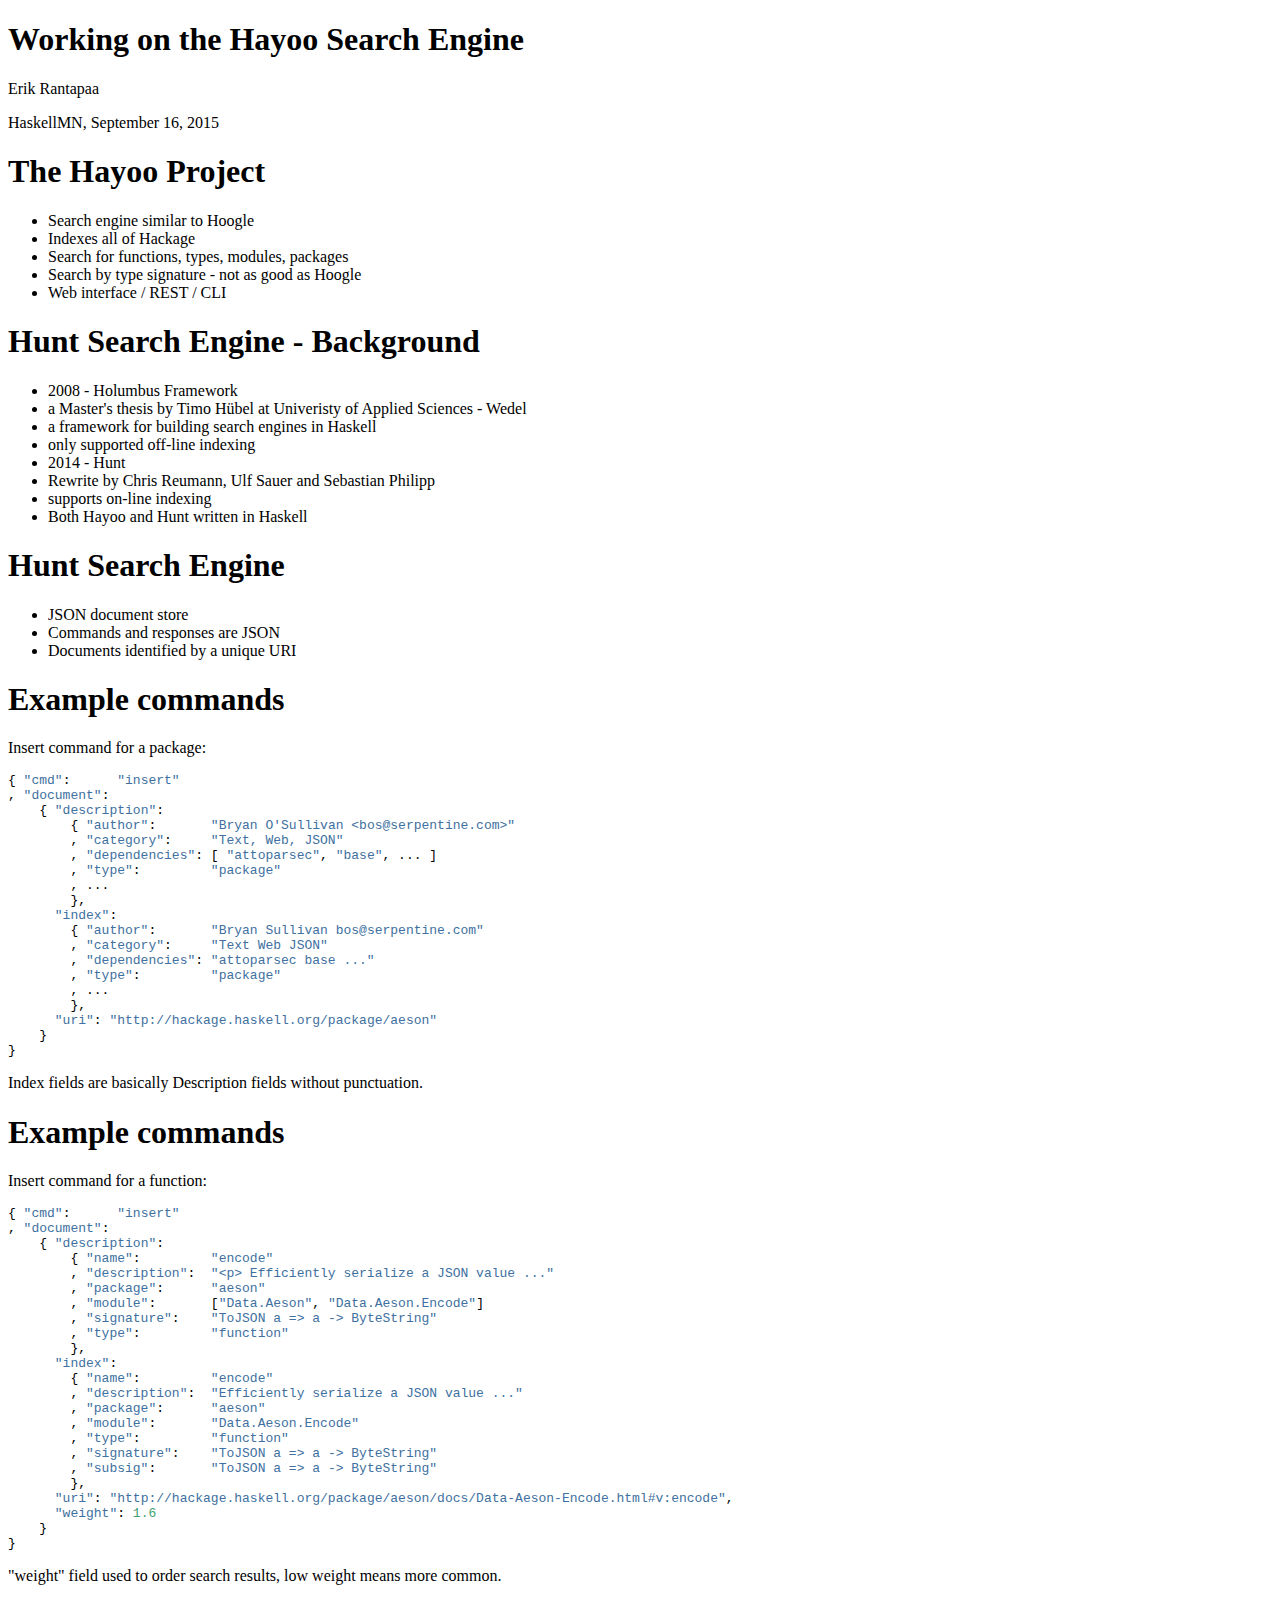
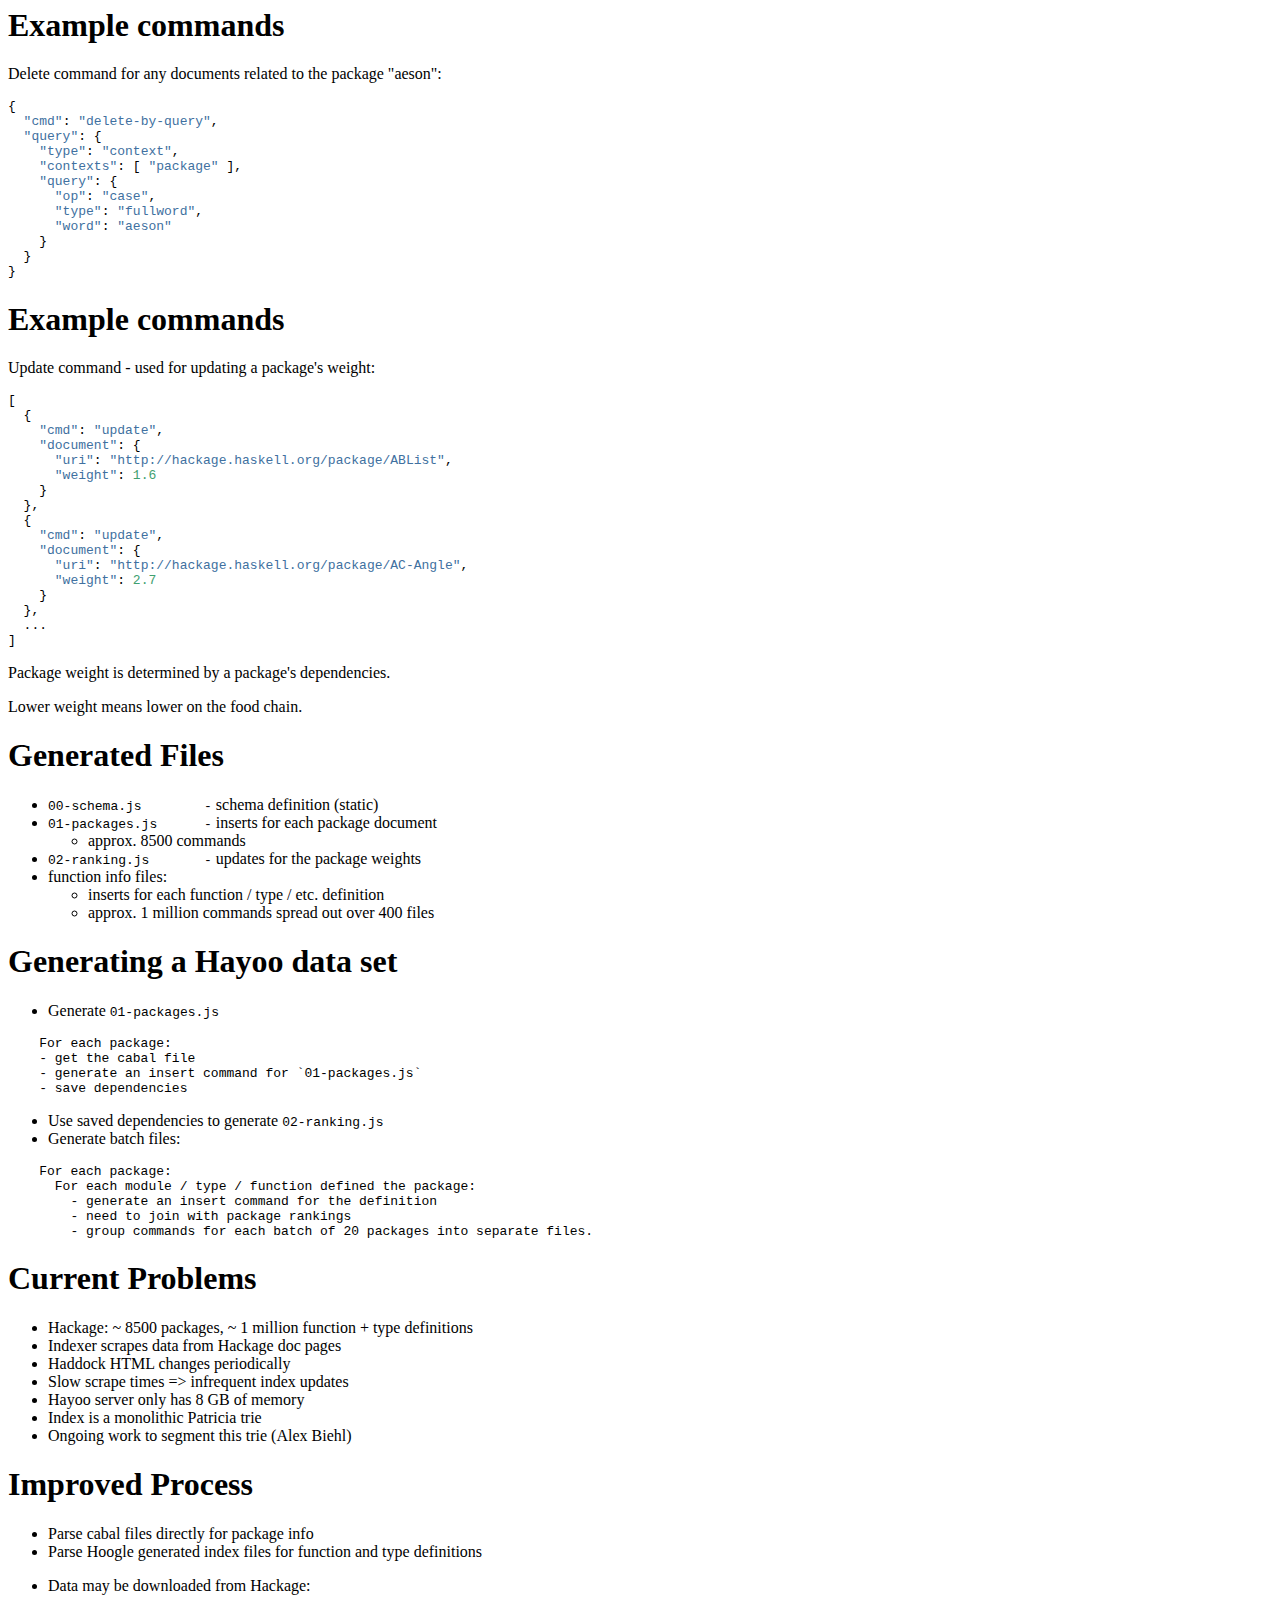
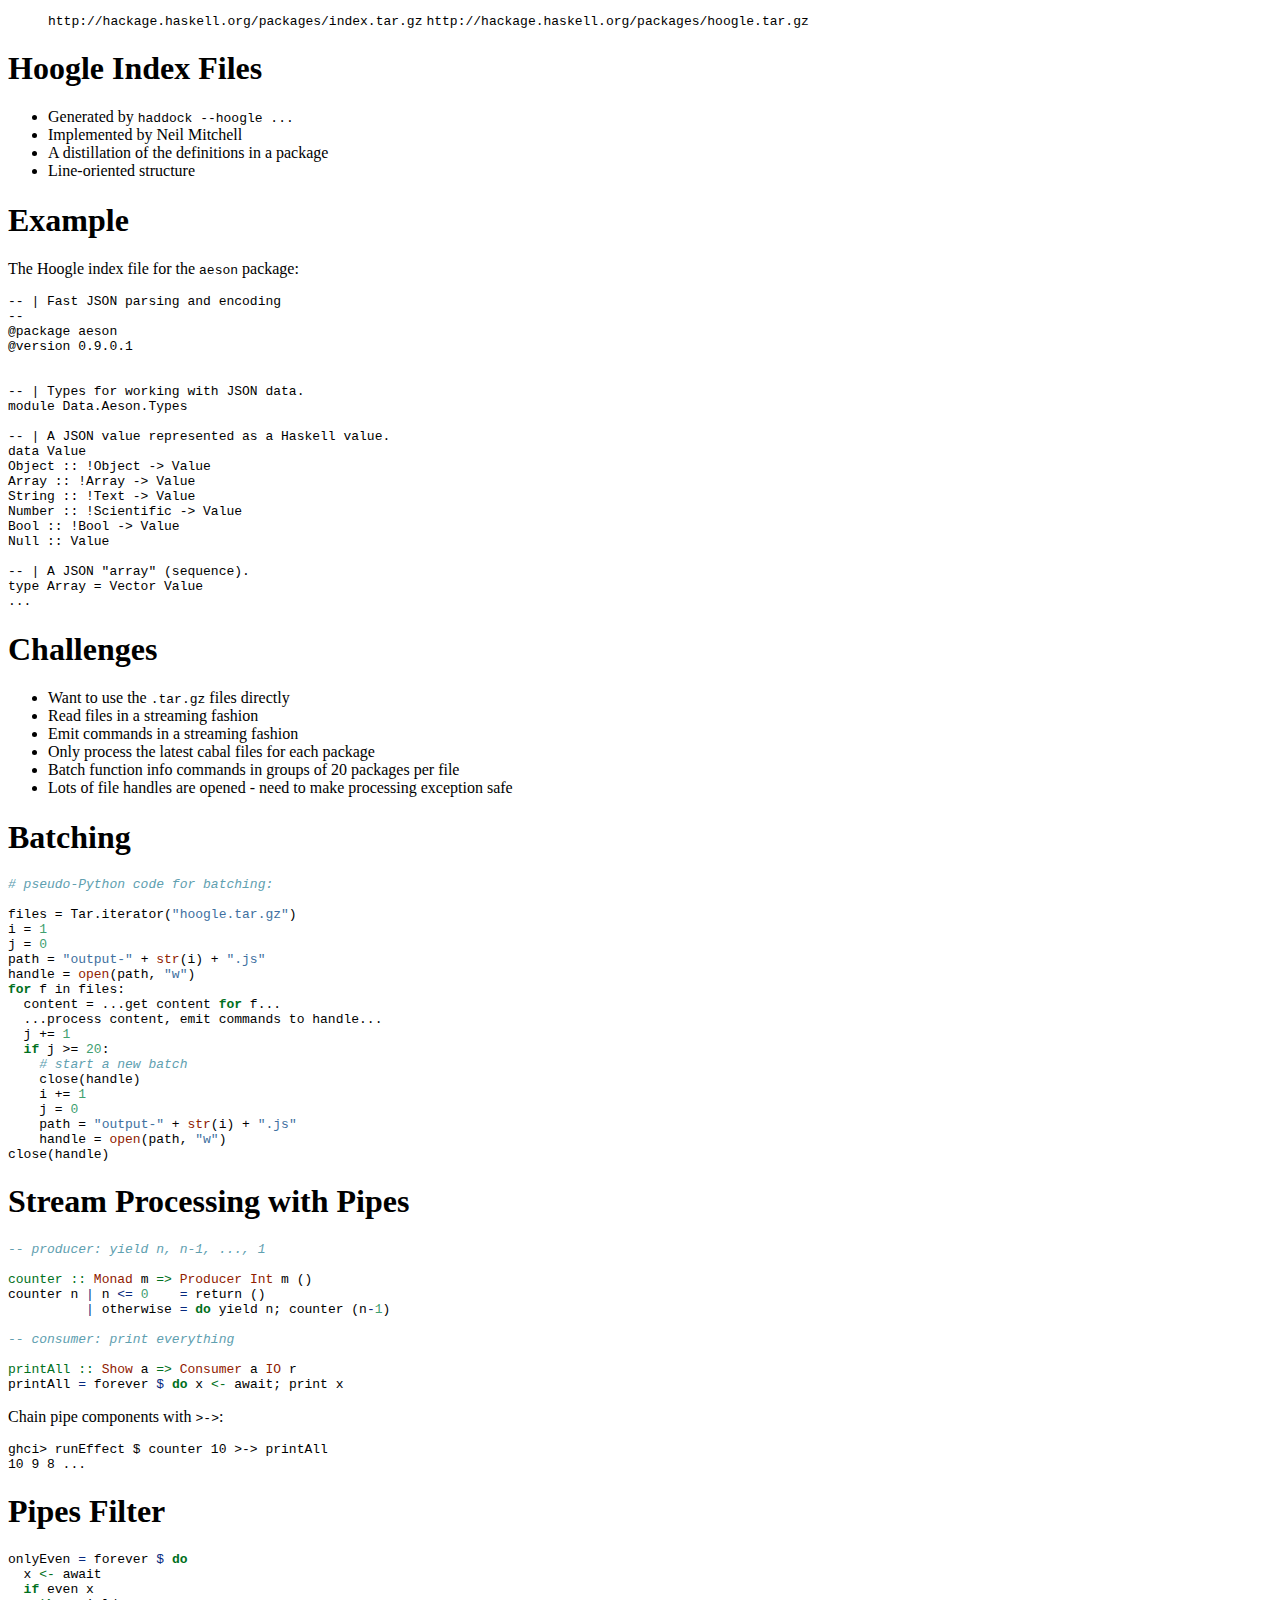
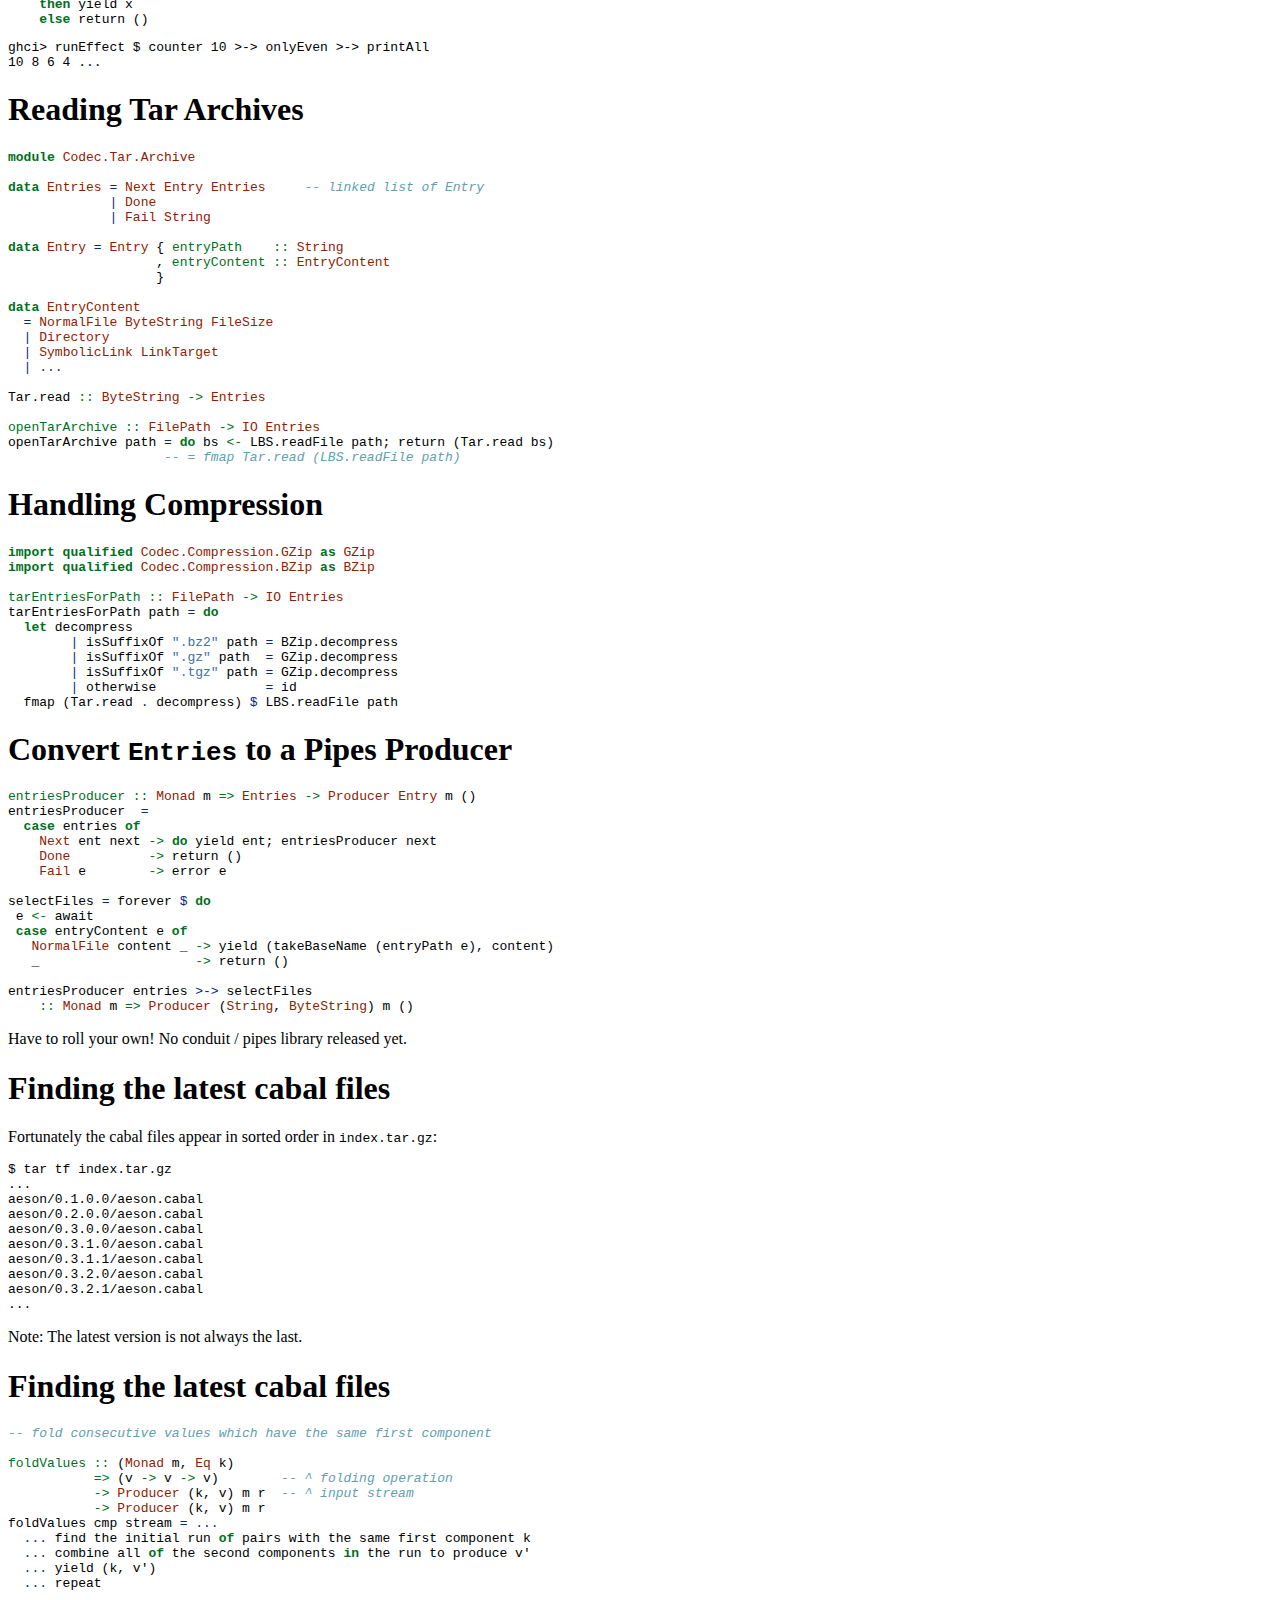
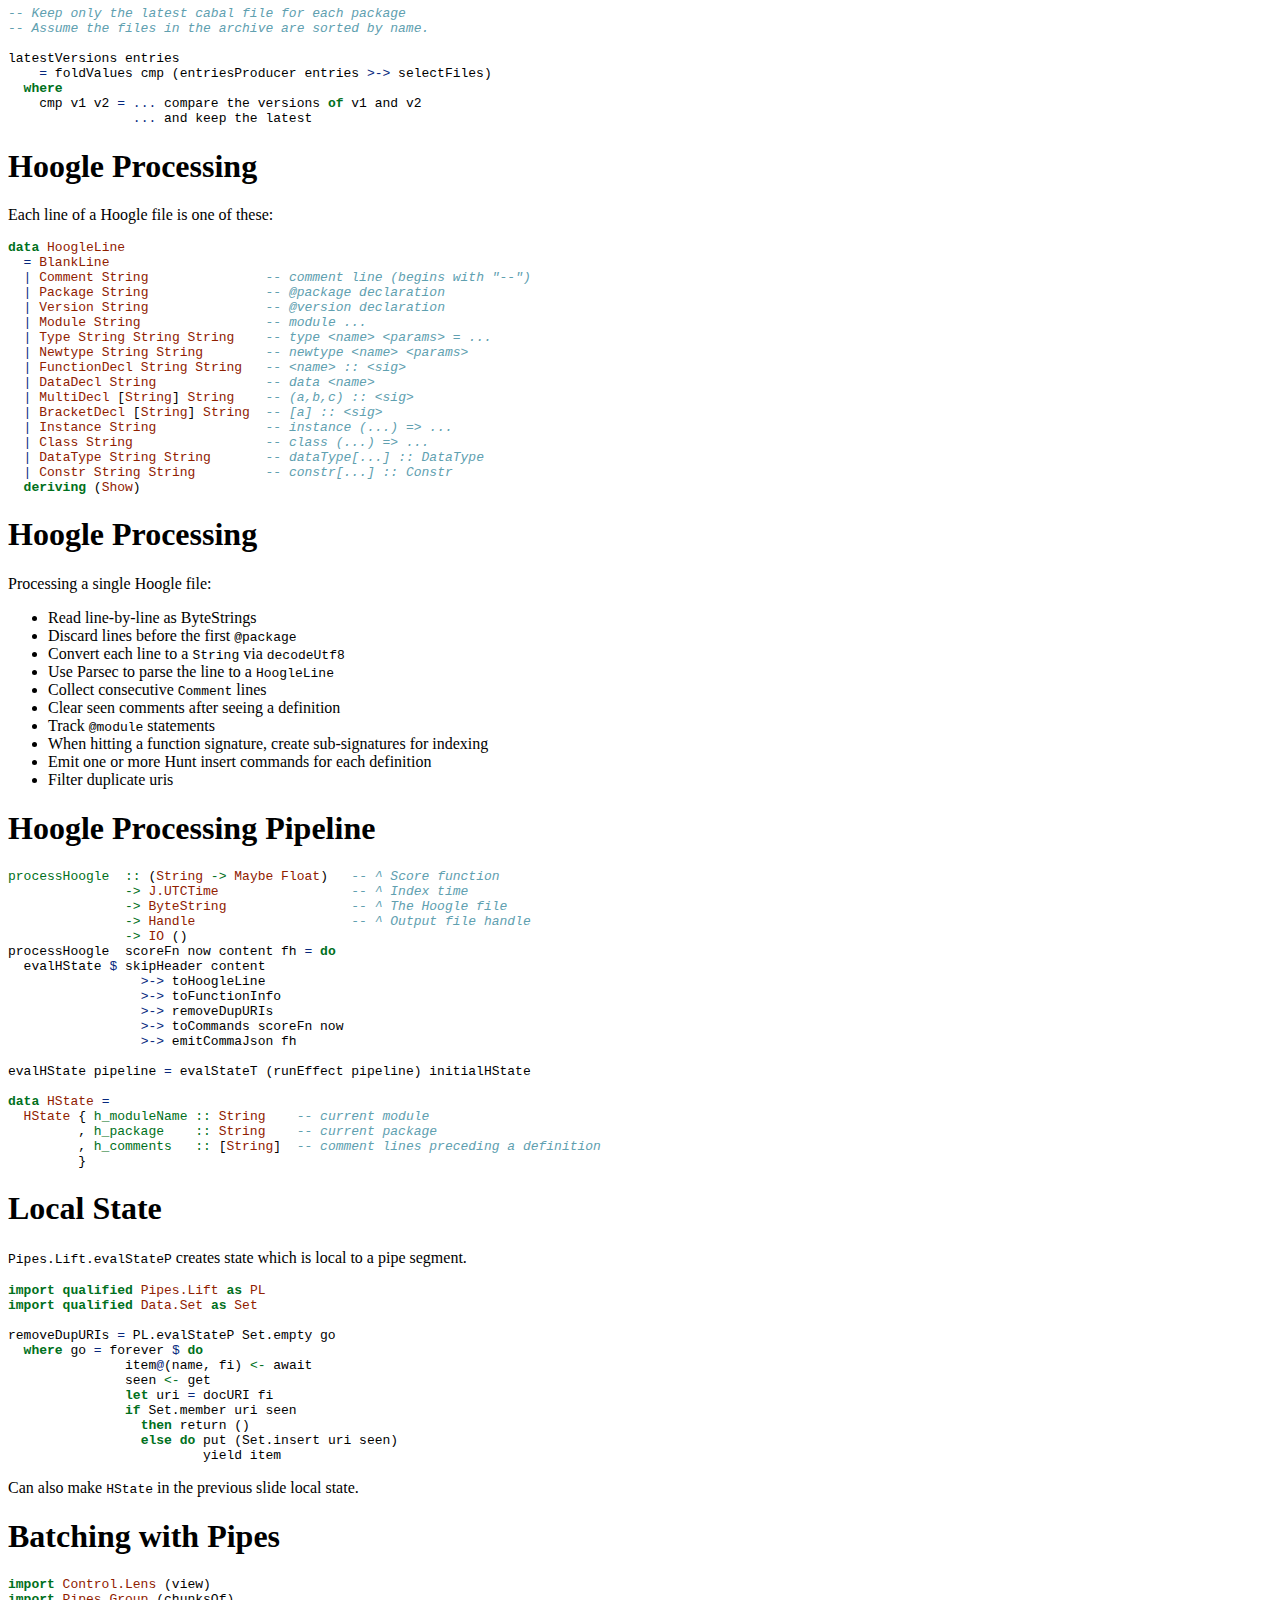
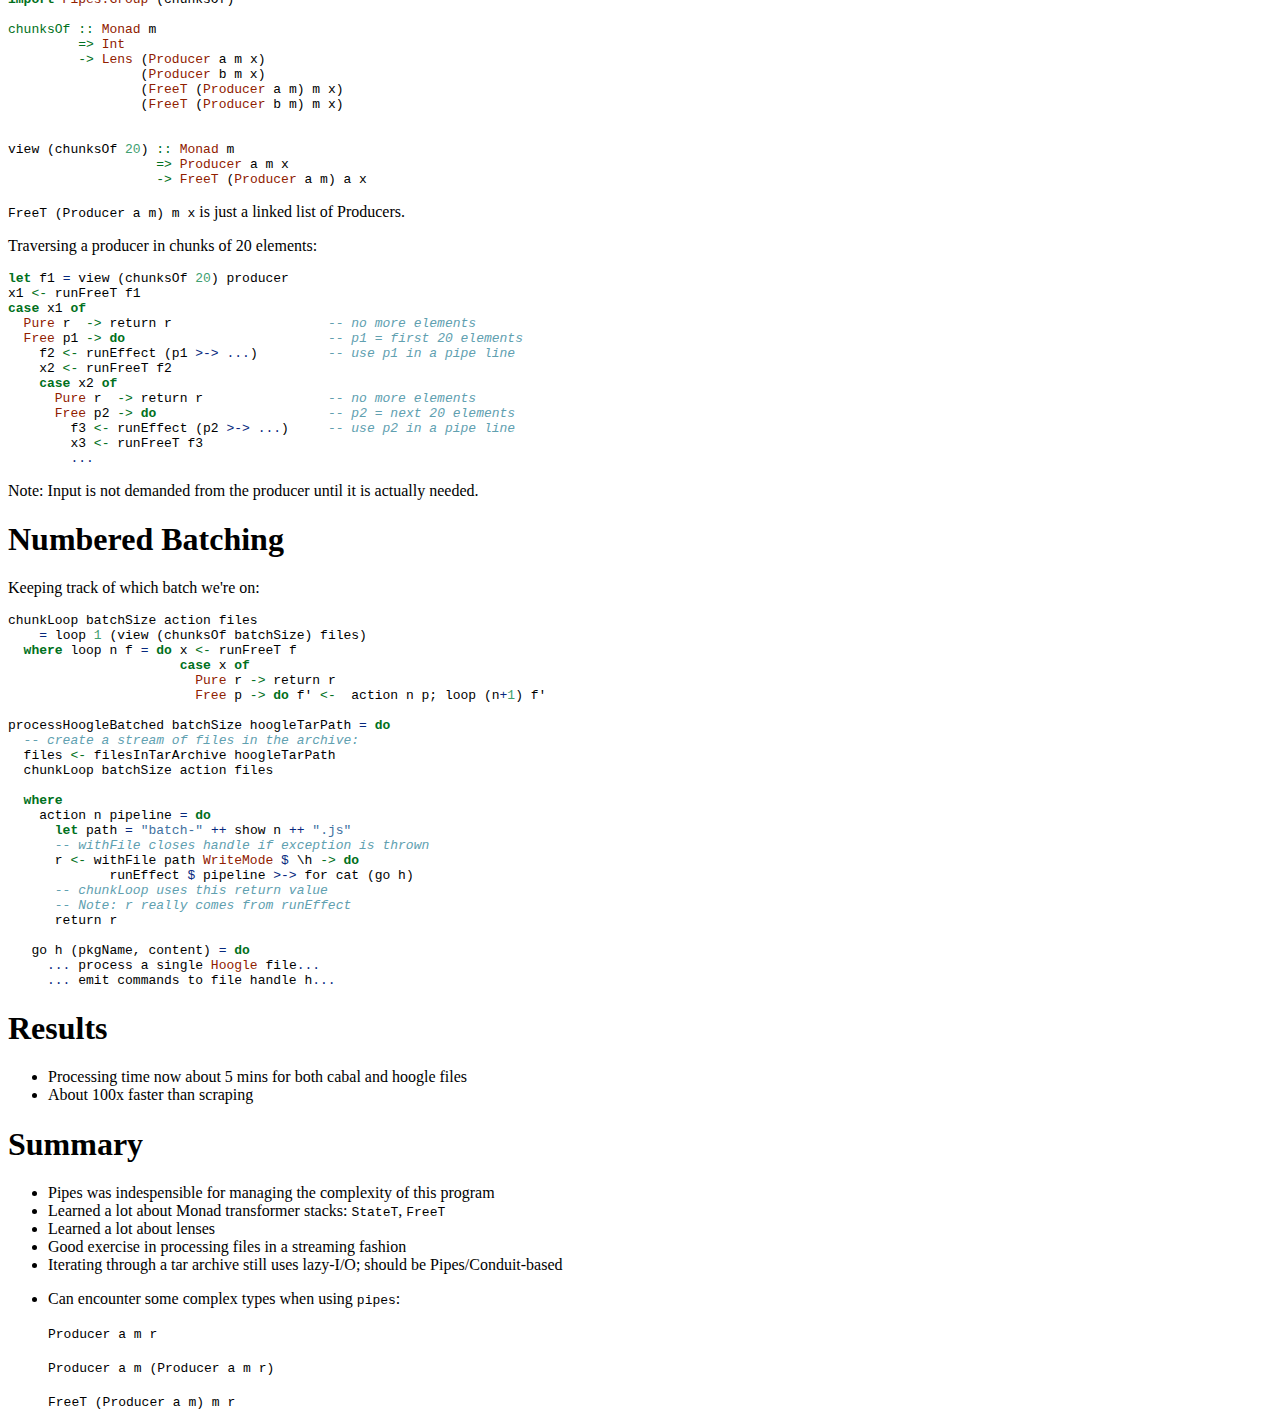
<file: 2015/09/index.html>
<?xml version="1.0" encoding="utf-8"?>
<!DOCTYPE html PUBLIC "-//W3C//DTD XHTML 1.0 Strict//EN"
 "http://www.w3.org/TR/xhtml1/DTD/xhtml1-strict.dtd">
<html xmlns="http://www.w3.org/1999/xhtml">
<head>
  <meta http-equiv="Content-Type" content="text/html; charset=utf-8" />
  <meta http-equiv="Content-Style-Type" content="text/css" />
  <meta name="generator" content="pandoc" />
  <meta name="author" content="Erik Rantapaa" />
  <title>Working on the Hayoo Search Engine</title>
  <style type="text/css">code{white-space: pre;}</style>
  <style type="text/css">
table.sourceCode, tr.sourceCode, td.lineNumbers, td.sourceCode {
  margin: 0; padding: 0; vertical-align: baseline; border: none; }
table.sourceCode { width: 100%; line-height: 100%; }
td.lineNumbers { text-align: right; padding-right: 4px; padding-left: 4px; color: #aaaaaa; border-right: 1px solid #aaaaaa; }
td.sourceCode { padding-left: 5px; }
code > span.kw { color: #007020; font-weight: bold; }
code > span.dt { color: #902000; }
code > span.dv { color: #40a070; }
code > span.bn { color: #40a070; }
code > span.fl { color: #40a070; }
code > span.ch { color: #4070a0; }
code > span.st { color: #4070a0; }
code > span.co { color: #60a0b0; font-style: italic; }
code > span.ot { color: #007020; }
code > span.al { color: #ff0000; font-weight: bold; }
code > span.fu { color: #06287e; }
code > span.er { color: #ff0000; font-weight: bold; }
  </style>
  <link rel="stylesheet" type="text/css" media="screen, projection, print"
    href="http://www.w3.org/Talks/Tools/Slidy2/styles/slidy.css" />
  <script src="http://www.w3.org/Talks/Tools/Slidy2/scripts/slidy.js"
    charset="utf-8" type="text/javascript"></script>
</head>
<body>
<div class="slide titlepage">
  <h1 class="title">Working on the Hayoo Search Engine</h1>
  <p class="author">
Erik Rantapaa
  </p>
  <p class="date">HaskellMN, September 16, 2015</p>
</div>
<div id="the-hayoo-project" class="slide section level1">
<h1>The Hayoo Project</h1>
<ul class="incremental">
<li>Search engine similar to Hoogle</li>
<li>Indexes all of Hackage</li>
<li>Search for functions, types, modules, packages</li>
<li>Search by type signature - not as good as Hoogle</li>
<li>Web interface / REST / CLI</li>
</ul>
</div>
<div id="hunt-search-engine---background" class="slide section level1">
<h1>Hunt Search Engine - Background</h1>
<ul class="incremental">
<li>2008 - Holumbus Framework</li>
<li>a Master's thesis by Timo Hübel at Univeristy of Applied Sciences - Wedel</li>
<li>a framework for building search engines in Haskell</li>
<li>only supported off-line indexing</li>
<li>2014 - Hunt</li>
<li>Rewrite by Chris Reumann, Ulf Sauer and Sebastian Philipp</li>
<li>supports on-line indexing</li>
<li>Both Hayoo and Hunt written in Haskell</li>
</ul>
</div>
<div id="hunt-search-engine" class="slide section level1">
<h1>Hunt Search Engine</h1>
<ul class="incremental">
<li>JSON document store</li>
<li>Commands and responses are JSON</li>
<li>Documents identified by a unique URI</li>
</ul>
</div>
<div id="example-commands" class="slide section level1">
<h1>Example commands</h1>
<p>Insert command for a package:</p>
<pre class="sourceCode javascript"><code class="sourceCode javascript">{ <span class="st">&quot;cmd&quot;</span>:      <span class="st">&quot;insert&quot;</span>
, <span class="st">&quot;document&quot;</span>:
    { <span class="st">&quot;description&quot;</span>:
        { <span class="st">&quot;author&quot;</span>:       <span class="st">&quot;Bryan O&#39;Sullivan &lt;bos@serpentine.com&gt;&quot;</span>
        , <span class="st">&quot;category&quot;</span>:     <span class="st">&quot;Text, Web, JSON&quot;</span>
        , <span class="st">&quot;dependencies&quot;</span>: [ <span class="st">&quot;attoparsec&quot;</span>, <span class="st">&quot;base&quot;</span>, ... ]
        , <span class="st">&quot;type&quot;</span>:         <span class="st">&quot;package&quot;</span>
        , ...
        },
      <span class="st">&quot;index&quot;</span>:
        { <span class="st">&quot;author&quot;</span>:       <span class="st">&quot;Bryan Sullivan bos@serpentine.com&quot;</span>
        , <span class="st">&quot;category&quot;</span>:     <span class="st">&quot;Text Web JSON&quot;</span>
        , <span class="st">&quot;dependencies&quot;</span>: <span class="st">&quot;attoparsec base ...&quot;</span>
        , <span class="st">&quot;type&quot;</span>:         <span class="st">&quot;package&quot;</span>
        , ...
        },
      <span class="st">&quot;uri&quot;</span>: <span class="st">&quot;http://hackage.haskell.org/package/aeson&quot;</span>
    }
}</code></pre>
<p>Index fields are basically Description fields without punctuation.</p>
</div>
<div id="example-commands-1" class="slide section level1">
<h1>Example commands</h1>
<p>Insert command for a function:</p>
<pre class="sourceCode javascript"><code class="sourceCode javascript">{ <span class="st">&quot;cmd&quot;</span>:      <span class="st">&quot;insert&quot;</span>
, <span class="st">&quot;document&quot;</span>:
    { <span class="st">&quot;description&quot;</span>:
        { <span class="st">&quot;name&quot;</span>:         <span class="st">&quot;encode&quot;</span>
        , <span class="st">&quot;description&quot;</span>:  <span class="st">&quot;&lt;p&gt; Efficiently serialize a JSON value ...&quot;</span>
        , <span class="st">&quot;package&quot;</span>:      <span class="st">&quot;aeson&quot;</span>
        , <span class="st">&quot;module&quot;</span>:       [<span class="st">&quot;Data.Aeson&quot;</span>, <span class="st">&quot;Data.Aeson.Encode&quot;</span>]
        , <span class="st">&quot;signature&quot;</span>:    <span class="st">&quot;ToJSON a =&gt; a -&gt; ByteString&quot;</span>
        , <span class="st">&quot;type&quot;</span>:         <span class="st">&quot;function&quot;</span>
        },
      <span class="st">&quot;index&quot;</span>:
        { <span class="st">&quot;name&quot;</span>:         <span class="st">&quot;encode&quot;</span>
        , <span class="st">&quot;description&quot;</span>:  <span class="st">&quot;Efficiently serialize a JSON value ...&quot;</span>
        , <span class="st">&quot;package&quot;</span>:      <span class="st">&quot;aeson&quot;</span>
        , <span class="st">&quot;module&quot;</span>:       <span class="st">&quot;Data.Aeson.Encode&quot;</span>
        , <span class="st">&quot;type&quot;</span>:         <span class="st">&quot;function&quot;</span>
        , <span class="st">&quot;signature&quot;</span>:    <span class="st">&quot;ToJSON a =&gt; a -&gt; ByteString&quot;</span>
        , <span class="st">&quot;subsig&quot;</span>:       <span class="st">&quot;ToJSON a =&gt; a -&gt; ByteString&quot;</span>
        },
      <span class="st">&quot;uri&quot;</span>: <span class="st">&quot;http://hackage.haskell.org/package/aeson/docs/Data-Aeson-Encode.html#v:encode&quot;</span>,
      <span class="st">&quot;weight&quot;</span>: <span class="fl">1.6</span>
    }
}</code></pre>
<p>&quot;weight&quot; field used to order search results, low weight means more common.</p>
</div>
<div id="example-commands-2" class="slide section level1">
<h1>Example commands</h1>
<p>Delete command for any documents related to the package &quot;aeson&quot;:</p>
<pre class="sourceCode javascript"><code class="sourceCode javascript">{
  <span class="st">&quot;cmd&quot;</span>: <span class="st">&quot;delete-by-query&quot;</span>,
  <span class="st">&quot;query&quot;</span>: {
    <span class="st">&quot;type&quot;</span>: <span class="st">&quot;context&quot;</span>,
    <span class="st">&quot;contexts&quot;</span>: [ <span class="st">&quot;package&quot;</span> ],
    <span class="st">&quot;query&quot;</span>: {
      <span class="st">&quot;op&quot;</span>: <span class="st">&quot;case&quot;</span>,
      <span class="st">&quot;type&quot;</span>: <span class="st">&quot;fullword&quot;</span>,
      <span class="st">&quot;word&quot;</span>: <span class="st">&quot;aeson&quot;</span>
    }
  }
}</code></pre>
</div>
<div id="example-commands-3" class="slide section level1">
<h1>Example commands</h1>
<p>Update command - used for updating a package's weight:</p>
<pre class="sourceCode javascript"><code class="sourceCode javascript">[
  {
    <span class="st">&quot;cmd&quot;</span>: <span class="st">&quot;update&quot;</span>,
    <span class="st">&quot;document&quot;</span>: {
      <span class="st">&quot;uri&quot;</span>: <span class="st">&quot;http://hackage.haskell.org/package/ABList&quot;</span>,
      <span class="st">&quot;weight&quot;</span>: <span class="fl">1.6</span>
    }
  },
  {
    <span class="st">&quot;cmd&quot;</span>: <span class="st">&quot;update&quot;</span>,
    <span class="st">&quot;document&quot;</span>: {
      <span class="st">&quot;uri&quot;</span>: <span class="st">&quot;http://hackage.haskell.org/package/AC-Angle&quot;</span>,
      <span class="st">&quot;weight&quot;</span>: <span class="fl">2.7</span>
    }
  },
  ...
]</code></pre>
<p>Package weight is determined by a package's dependencies.</p>
<p>Lower weight means lower on the food chain.</p>
</div>
<div id="generated-files" class="slide section level1">
<h1>Generated Files</h1>
<ul class="incremental">
<li><code>00-schema.js        -</code> schema definition (static)</li>
<li><code>01-packages.js      -</code> inserts for each package document
<ul class="incremental">
<li>approx. 8500 commands</li>
</ul></li>
<li><code>02-ranking.js       -</code> updates for the package weights</li>
<li>function info files:
<ul class="incremental">
<li>inserts for each function / type / etc. definition</li>
<li>approx. 1 million commands spread out over 400 files</li>
</ul></li>
</ul>
</div>
<div id="generating-a-hayoo-data-set" class="slide section level1">
<h1>Generating a Hayoo data set</h1>
<ul class="incremental">
<li>Generate <code>01-packages.js</code></li>
</ul>
<pre class="text"><code>    For each package:
    - get the cabal file
    - generate an insert command for `01-packages.js`
    - save dependencies</code></pre>
<ul class="incremental">
<li>Use saved dependencies to generate <code>02-ranking.js</code></li>
<li>Generate batch files:</li>
</ul>
<pre class="text"><code>    For each package:
      For each module / type / function defined the package:
        - generate an insert command for the definition
        - need to join with package rankings
        - group commands for each batch of 20 packages into separate files.</code></pre>
</div>
<div id="current-problems" class="slide section level1">
<h1>Current Problems</h1>
<ul class="incremental">
<li>Hackage: ~ 8500 packages, ~ 1 million function + type definitions</li>
<li>Indexer scrapes data from Hackage doc pages</li>
<li>Haddock HTML changes periodically</li>
<li>Slow scrape times =&gt; infrequent index updates</li>
<li>Hayoo server only has 8 GB of memory</li>
<li>Index is a monolithic Patricia trie</li>
<li>Ongoing work to segment this trie (Alex Biehl)</li>
</ul>
</div>
<div id="improved-process" class="slide section level1">
<h1>Improved Process</h1>
<ul class="incremental">
<li>Parse cabal files directly for package info</li>
<li>Parse Hoogle generated index files for function and type definitions</li>
<li><p>Data may be downloaded from Hackage:</p>
<p><code>http://hackage.haskell.org/packages/index.tar.gz</code> <code>http://hackage.haskell.org/packages/hoogle.tar.gz</code></p></li>
</ul>
</div>
<div id="hoogle-index-files" class="slide section level1">
<h1>Hoogle Index Files</h1>
<ul class="incremental">
<li>Generated by <code>haddock --hoogle ...</code></li>
<li>Implemented by Neil Mitchell</li>
<li>A distillation of the definitions in a package</li>
<li>Line-oriented structure</li>
</ul>
</div>
<div id="example" class="slide section level1">
<h1>Example</h1>
<p>The Hoogle index file for the <code>aeson</code> package:</p>
<pre><code>-- | Fast JSON parsing and encoding
--
@package aeson
@version 0.9.0.1


-- | Types for working with JSON data.
module Data.Aeson.Types

-- | A JSON value represented as a Haskell value.
data Value
Object :: !Object -&gt; Value
Array :: !Array -&gt; Value
String :: !Text -&gt; Value
Number :: !Scientific -&gt; Value
Bool :: !Bool -&gt; Value
Null :: Value

-- | A JSON &quot;array&quot; (sequence).
type Array = Vector Value
...</code></pre>
</div>
<div id="challenges" class="slide section level1">
<h1>Challenges</h1>
<ul class="incremental">
<li>Want to use the <code>.tar.gz</code> files directly</li>
<li>Read files in a streaming fashion</li>
<li>Emit commands in a streaming fashion</li>
<li>Only process the latest cabal files for each package</li>
<li>Batch function info commands in groups of 20 packages per file</li>
<li>Lots of file handles are opened - need to make processing exception safe</li>
</ul>
</div>
<div id="batching" class="slide section level1">
<h1>Batching</h1>
<pre class="sourceCode python"><code class="sourceCode python"><span class="co"># pseudo-Python code for batching:</span>

files = Tar.iterator(<span class="st">&quot;hoogle.tar.gz&quot;</span>)
i = <span class="dv">1</span>
j = <span class="dv">0</span>
path = <span class="st">&quot;output-&quot;</span> + <span class="dt">str</span>(i) + <span class="st">&quot;.js&quot;</span>
handle = <span class="dt">open</span>(path, <span class="st">&quot;w&quot;</span>)
<span class="kw">for</span> f in files:
  content = ...get content <span class="kw">for</span> f...
  ...process content, emit commands to handle...
  j += <span class="dv">1</span>
  <span class="kw">if</span> j &gt;= <span class="dv">20</span>:
    <span class="co"># start a new batch</span>
    close(handle)
    i += <span class="dv">1</span>
    j = <span class="dv">0</span>
    path = <span class="st">&quot;output-&quot;</span> + <span class="dt">str</span>(i) + <span class="st">&quot;.js&quot;</span>
    handle = <span class="dt">open</span>(path, <span class="st">&quot;w&quot;</span>)
close(handle)</code></pre>
</div>
<div id="stream-processing-with-pipes" class="slide section level1">
<h1>Stream Processing with Pipes</h1>
<pre class="sourceCode haskell"><code class="sourceCode haskell"><span class="co">-- producer: yield n, n-1, ..., 1</span>

<span class="ot">counter ::</span> <span class="dt">Monad</span> m <span class="ot">=&gt;</span> <span class="dt">Producer</span> <span class="dt">Int</span> m ()
counter n <span class="fu">|</span> n <span class="fu">&lt;=</span> <span class="dv">0</span>    <span class="fu">=</span> return ()
          <span class="fu">|</span> otherwise <span class="fu">=</span> <span class="kw">do</span> yield n; counter (n<span class="fu">-</span><span class="dv">1</span>)

<span class="co">-- consumer: print everything</span>

<span class="ot">printAll ::</span> <span class="dt">Show</span> a <span class="ot">=&gt;</span> <span class="dt">Consumer</span> a <span class="dt">IO</span> r
printAll <span class="fu">=</span> forever <span class="fu">$</span> <span class="kw">do</span> x <span class="ot">&lt;-</span> await; print x</code></pre>
<p>Chain pipe components with <code>&gt;-&gt;</code>:</p>
<pre><code>ghci&gt; runEffect $ counter 10 &gt;-&gt; printAll
10 9 8 ...</code></pre>
</div>
<div id="pipes-filter" class="slide section level1">
<h1>Pipes Filter</h1>
<pre class="sourceCode haskell"><code class="sourceCode haskell">onlyEven <span class="fu">=</span> forever <span class="fu">$</span> <span class="kw">do</span>
  x <span class="ot">&lt;-</span> await
  <span class="kw">if</span> even x
    <span class="kw">then</span> yield x
    <span class="kw">else</span> return ()</code></pre>
<pre><code>ghci&gt; runEffect $ counter 10 &gt;-&gt; onlyEven &gt;-&gt; printAll
10 8 6 4 ...</code></pre>
</div>
<div id="reading-tar-archives" class="slide section level1">
<h1>Reading Tar Archives</h1>
<pre class="sourceCode haskell"><code class="sourceCode haskell"><span class="kw">module</span> <span class="dt">Codec.Tar.Archive</span>

<span class="kw">data</span> <span class="dt">Entries</span> <span class="fu">=</span> <span class="dt">Next</span> <span class="dt">Entry</span> <span class="dt">Entries</span>     <span class="co">-- linked list of Entry</span>
             <span class="fu">|</span> <span class="dt">Done</span>
             <span class="fu">|</span> <span class="dt">Fail</span> <span class="dt">String</span>

<span class="kw">data</span> <span class="dt">Entry</span> <span class="fu">=</span> <span class="dt">Entry</span> {<span class="ot"> entryPath    ::</span> <span class="dt">String</span>
                   ,<span class="ot"> entryContent ::</span> <span class="dt">EntryContent</span>
                   }

<span class="kw">data</span> <span class="dt">EntryContent</span>
  <span class="fu">=</span> <span class="dt">NormalFile</span> <span class="dt">ByteString</span> <span class="dt">FileSize</span>
  <span class="fu">|</span> <span class="dt">Directory</span>
  <span class="fu">|</span> <span class="dt">SymbolicLink</span> <span class="dt">LinkTarget</span>
  <span class="fu">|</span> <span class="fu">...</span>

Tar.read<span class="ot"> ::</span> <span class="dt">ByteString</span> <span class="ot">-&gt;</span> <span class="dt">Entries</span>

<span class="ot">openTarArchive ::</span> <span class="dt">FilePath</span> <span class="ot">-&gt;</span> <span class="dt">IO</span> <span class="dt">Entries</span>
openTarArchive path <span class="fu">=</span> <span class="kw">do</span> bs <span class="ot">&lt;-</span> LBS.readFile path; return (Tar.read bs)
                    <span class="co">-- = fmap Tar.read (LBS.readFile path)</span></code></pre>
</div>
<div id="handling-compression" class="slide section level1">
<h1>Handling Compression</h1>
<pre class="sourceCode haskell"><code class="sourceCode haskell"><span class="kw">import qualified</span> <span class="dt">Codec.Compression.GZip</span> <span class="kw">as</span> <span class="dt">GZip</span>
<span class="kw">import qualified</span> <span class="dt">Codec.Compression.BZip</span> <span class="kw">as</span> <span class="dt">BZip</span>

<span class="ot">tarEntriesForPath ::</span> <span class="dt">FilePath</span> <span class="ot">-&gt;</span> <span class="dt">IO</span> <span class="dt">Entries</span>
tarEntriesForPath path <span class="fu">=</span> <span class="kw">do</span>
  <span class="kw">let</span> decompress
        <span class="fu">|</span> isSuffixOf <span class="st">&quot;.bz2&quot;</span> path <span class="fu">=</span> BZip.decompress
        <span class="fu">|</span> isSuffixOf <span class="st">&quot;.gz&quot;</span> path  <span class="fu">=</span> GZip.decompress
        <span class="fu">|</span> isSuffixOf <span class="st">&quot;.tgz&quot;</span> path <span class="fu">=</span> GZip.decompress
        <span class="fu">|</span> otherwise              <span class="fu">=</span> id
  fmap (Tar.read <span class="fu">.</span> decompress) <span class="fu">$</span> LBS.readFile path</code></pre>
</div>
<div id="convert-entries-to-a-pipes-producer" class="slide section level1">
<h1>Convert <code>Entries</code> to a Pipes Producer</h1>
<pre class="sourceCode haskell"><code class="sourceCode haskell"><span class="ot">entriesProducer ::</span> <span class="dt">Monad</span> m <span class="ot">=&gt;</span> <span class="dt">Entries</span> <span class="ot">-&gt;</span> <span class="dt">Producer</span> <span class="dt">Entry</span> m ()
entriesProducer  <span class="fu">=</span>
  <span class="kw">case</span> entries <span class="kw">of</span>
    <span class="dt">Next</span> ent next <span class="ot">-&gt;</span> <span class="kw">do</span> yield ent; entriesProducer next
    <span class="dt">Done</span>          <span class="ot">-&gt;</span> return ()
    <span class="dt">Fail</span> e        <span class="ot">-&gt;</span> error e

selectFiles <span class="fu">=</span> forever <span class="fu">$</span> <span class="kw">do</span>
 e <span class="ot">&lt;-</span> await
 <span class="kw">case</span> entryContent e <span class="kw">of</span>
   <span class="dt">NormalFile</span> content _ <span class="ot">-&gt;</span> yield (takeBaseName (entryPath e), content)
   _                    <span class="ot">-&gt;</span> return ()

entriesProducer entries <span class="fu">&gt;-&gt;</span> selectFiles
<span class="ot">    ::</span> <span class="dt">Monad</span> m <span class="ot">=&gt;</span> <span class="dt">Producer</span> (<span class="dt">String</span>, <span class="dt">ByteString</span>) m ()</code></pre>
<p>Have to roll your own! No conduit / pipes library released yet.</p>
</div>
<div id="finding-the-latest-cabal-files" class="slide section level1">
<h1>Finding the latest cabal files</h1>
<p>Fortunately the cabal files appear in sorted order in <code>index.tar.gz</code>:</p>
<pre><code>$ tar tf index.tar.gz
...
aeson/0.1.0.0/aeson.cabal
aeson/0.2.0.0/aeson.cabal
aeson/0.3.0.0/aeson.cabal
aeson/0.3.1.0/aeson.cabal
aeson/0.3.1.1/aeson.cabal
aeson/0.3.2.0/aeson.cabal
aeson/0.3.2.1/aeson.cabal
...</code></pre>
<p>Note: The latest version is not always the last.</p>
</div>
<div id="finding-the-latest-cabal-files-1" class="slide section level1">
<h1>Finding the latest cabal files</h1>
<pre class="sourceCode haskell"><code class="sourceCode haskell"><span class="co">-- fold consecutive values which have the same first component</span>

<span class="ot">foldValues ::</span> (<span class="dt">Monad</span> m, <span class="dt">Eq</span> k)
           <span class="ot">=&gt;</span> (v <span class="ot">-&gt;</span> v <span class="ot">-&gt;</span> v)        <span class="co">-- ^ folding operation</span>
           <span class="ot">-&gt;</span> <span class="dt">Producer</span> (k, v) m r  <span class="co">-- ^ input stream</span>
           <span class="ot">-&gt;</span> <span class="dt">Producer</span> (k, v) m r
foldValues cmp stream <span class="fu">=</span> <span class="fu">...</span>
  <span class="fu">...</span> find the initial run <span class="kw">of</span> pairs with the same first component k
  <span class="fu">...</span> combine all <span class="kw">of</span> the second components <span class="kw">in</span> the run to produce v&#39;
  <span class="fu">...</span> yield (k, v&#39;)
  <span class="fu">...</span> repeat

<span class="co">-- Keep only the latest cabal file for each package</span>
<span class="co">-- Assume the files in the archive are sorted by name.</span>

latestVersions entries
    <span class="fu">=</span> foldValues cmp (entriesProducer entries <span class="fu">&gt;-&gt;</span> selectFiles)
  <span class="kw">where</span>
    cmp v1 v2 <span class="fu">=</span> <span class="fu">...</span> compare the versions <span class="kw">of</span> v1 and v2
                <span class="fu">...</span> and keep the latest</code></pre>
</div>
<div id="hoogle-processing" class="slide section level1">
<h1>Hoogle Processing</h1>
<p>Each line of a Hoogle file is one of these:</p>
<pre class="sourceCode haskell"><code class="sourceCode haskell"><span class="kw">data</span> <span class="dt">HoogleLine</span>
  <span class="fu">=</span> <span class="dt">BlankLine</span>
  <span class="fu">|</span> <span class="dt">Comment</span> <span class="dt">String</span>               <span class="co">-- comment line (begins with &quot;--&quot;)</span>
  <span class="fu">|</span> <span class="dt">Package</span> <span class="dt">String</span>               <span class="co">-- @package declaration</span>
  <span class="fu">|</span> <span class="dt">Version</span> <span class="dt">String</span>               <span class="co">-- @version declaration</span>
  <span class="fu">|</span> <span class="dt">Module</span> <span class="dt">String</span>                <span class="co">-- module ...</span>
  <span class="fu">|</span> <span class="dt">Type</span> <span class="dt">String</span> <span class="dt">String</span> <span class="dt">String</span>    <span class="co">-- type &lt;name&gt; &lt;params&gt; = ...</span>
  <span class="fu">|</span> <span class="dt">Newtype</span> <span class="dt">String</span> <span class="dt">String</span>        <span class="co">-- newtype &lt;name&gt; &lt;params&gt;</span>
  <span class="fu">|</span> <span class="dt">FunctionDecl</span> <span class="dt">String</span> <span class="dt">String</span>   <span class="co">-- &lt;name&gt; :: &lt;sig&gt;</span>
  <span class="fu">|</span> <span class="dt">DataDecl</span> <span class="dt">String</span>              <span class="co">-- data &lt;name&gt;</span>
  <span class="fu">|</span> <span class="dt">MultiDecl</span> [<span class="dt">String</span>] <span class="dt">String</span>    <span class="co">-- (a,b,c) :: &lt;sig&gt;</span>
  <span class="fu">|</span> <span class="dt">BracketDecl</span> [<span class="dt">String</span>] <span class="dt">String</span>  <span class="co">-- [a] :: &lt;sig&gt;</span>
  <span class="fu">|</span> <span class="dt">Instance</span> <span class="dt">String</span>              <span class="co">-- instance (...) =&gt; ...</span>
  <span class="fu">|</span> <span class="dt">Class</span> <span class="dt">String</span>                 <span class="co">-- class (...) =&gt; ...</span>
  <span class="fu">|</span> <span class="dt">DataType</span> <span class="dt">String</span> <span class="dt">String</span>       <span class="co">-- dataType[...] :: DataType</span>
  <span class="fu">|</span> <span class="dt">Constr</span> <span class="dt">String</span> <span class="dt">String</span>         <span class="co">-- constr[...] :: Constr</span>
  <span class="kw">deriving</span> (<span class="dt">Show</span>)</code></pre>
</div>
<div id="hoogle-processing-1" class="slide section level1">
<h1>Hoogle Processing</h1>
<p>Processing a single Hoogle file:</p>
<ul class="incremental">
<li>Read line-by-line as ByteStrings</li>
<li>Discard lines before the first <code>@package</code></li>
<li>Convert each line to a <code>String</code> via <code>decodeUtf8</code></li>
<li>Use Parsec to parse the line to a <code>HoogleLine</code></li>
<li>Collect consecutive <code>Comment</code> lines</li>
<li>Clear seen comments after seeing a definition</li>
<li>Track <code>@module</code> statements</li>
<li>When hitting a function signature, create sub-signatures for indexing</li>
<li>Emit one or more Hunt insert commands for each definition</li>
<li>Filter duplicate uris</li>
</ul>
</div>
<div id="hoogle-processing-pipeline" class="slide section level1">
<h1>Hoogle Processing Pipeline</h1>
<pre class="sourceCode haskell"><code class="sourceCode haskell"><span class="ot">processHoogle  ::</span> (<span class="dt">String</span> <span class="ot">-&gt;</span> <span class="dt">Maybe</span> <span class="dt">Float</span>)   <span class="co">-- ^ Score function</span>
               <span class="ot">-&gt;</span> <span class="dt">J.UTCTime</span>                 <span class="co">-- ^ Index time</span>
               <span class="ot">-&gt;</span> <span class="dt">ByteString</span>                <span class="co">-- ^ The Hoogle file</span>
               <span class="ot">-&gt;</span> <span class="dt">Handle</span>                    <span class="co">-- ^ Output file handle</span>
               <span class="ot">-&gt;</span> <span class="dt">IO</span> ()
processHoogle  scoreFn now content fh <span class="fu">=</span> <span class="kw">do</span>
  evalHState <span class="fu">$</span> skipHeader content
                 <span class="fu">&gt;-&gt;</span> toHoogleLine
                 <span class="fu">&gt;-&gt;</span> toFunctionInfo
                 <span class="fu">&gt;-&gt;</span> removeDupURIs
                 <span class="fu">&gt;-&gt;</span> toCommands scoreFn now
                 <span class="fu">&gt;-&gt;</span> emitCommaJson fh

evalHState pipeline <span class="fu">=</span> evalStateT (runEffect pipeline) initialHState

<span class="kw">data</span> <span class="dt">HState</span> <span class="fu">=</span>
  <span class="dt">HState</span> {<span class="ot"> h_moduleName ::</span> <span class="dt">String</span>    <span class="co">-- current module</span>
         ,<span class="ot"> h_package    ::</span> <span class="dt">String</span>    <span class="co">-- current package</span>
         ,<span class="ot"> h_comments   ::</span> [<span class="dt">String</span>]  <span class="co">-- comment lines preceding a definition</span>
         }</code></pre>
</div>
<div id="local-state" class="slide section level1">
<h1>Local State</h1>
<p><code>Pipes.Lift.evalStateP</code> creates state which is local to a pipe segment.</p>
<pre class="sourceCode haskell"><code class="sourceCode haskell"><span class="kw">import qualified</span> <span class="dt">Pipes.Lift</span> <span class="kw">as</span> <span class="dt">PL</span>
<span class="kw">import qualified</span> <span class="dt">Data.Set</span> <span class="kw">as</span> <span class="dt">Set</span>

removeDupURIs <span class="fu">=</span> PL.evalStateP Set.empty go
  <span class="kw">where</span> go <span class="fu">=</span> forever <span class="fu">$</span> <span class="kw">do</span>
               item<span class="fu">@</span>(name, fi) <span class="ot">&lt;-</span> await
               seen <span class="ot">&lt;-</span> get
               <span class="kw">let</span> uri <span class="fu">=</span> docURI fi
               <span class="kw">if</span> Set.member uri seen
                 <span class="kw">then</span> return ()
                 <span class="kw">else</span> <span class="kw">do</span> put (Set.insert uri seen)
                         yield item</code></pre>
<p>Can also make <code>HState</code> in the previous slide local state.</p>
</div>
<div id="batching-with-pipes" class="slide section level1">
<h1>Batching with Pipes</h1>
<pre class="sourceCode haskell"><code class="sourceCode haskell"><span class="kw">import </span><span class="dt">Control.Lens</span> (view)
<span class="kw">import </span><span class="dt">Pipes.Group</span> (chunksOf)

<span class="ot">chunksOf ::</span> <span class="dt">Monad</span> m
         <span class="ot">=&gt;</span> <span class="dt">Int</span>
         <span class="ot">-&gt;</span> <span class="dt">Lens</span> (<span class="dt">Producer</span> a m x)
                 (<span class="dt">Producer</span> b m x)
                 (<span class="dt">FreeT</span> (<span class="dt">Producer</span> a m) m x)
                 (<span class="dt">FreeT</span> (<span class="dt">Producer</span> b m) m x)


view (chunksOf <span class="dv">20</span>)<span class="ot"> ::</span> <span class="dt">Monad</span> m
                   <span class="ot">=&gt;</span> <span class="dt">Producer</span> a m x
                   <span class="ot">-&gt;</span> <span class="dt">FreeT</span> (<span class="dt">Producer</span> a m) a x</code></pre>
<p><code>FreeT (Producer a m) m x</code> is just a linked list of Producers.</p>
<p>Traversing a producer in chunks of 20 elements:</p>
<pre class="sourceCode haskell"><code class="sourceCode haskell"><span class="kw">let</span> f1 <span class="fu">=</span> view (chunksOf <span class="dv">20</span>) producer
x1 <span class="ot">&lt;-</span> runFreeT f1
<span class="kw">case</span> x1 <span class="kw">of</span>
  <span class="dt">Pure</span> r  <span class="ot">-&gt;</span> return r                    <span class="co">-- no more elements</span>
  <span class="dt">Free</span> p1 <span class="ot">-&gt;</span> <span class="kw">do</span>                          <span class="co">-- p1 = first 20 elements</span>
    f2 <span class="ot">&lt;-</span> runEffect (p1 <span class="fu">&gt;-&gt;</span> <span class="fu">...</span>)         <span class="co">-- use p1 in a pipe line</span>
    x2 <span class="ot">&lt;-</span> runFreeT f2
    <span class="kw">case</span> x2 <span class="kw">of</span>
      <span class="dt">Pure</span> r  <span class="ot">-&gt;</span> return r                <span class="co">-- no more elements</span>
      <span class="dt">Free</span> p2 <span class="ot">-&gt;</span> <span class="kw">do</span>                      <span class="co">-- p2 = next 20 elements</span>
        f3 <span class="ot">&lt;-</span> runEffect (p2 <span class="fu">&gt;-&gt;</span> <span class="fu">...</span>)     <span class="co">-- use p2 in a pipe line</span>
        x3 <span class="ot">&lt;-</span> runFreeT f3
        <span class="fu">...</span></code></pre>
<p>Note: Input is not demanded from the producer until it is actually needed.</p>
</div>
<div id="numbered-batching" class="slide section level1">
<h1>Numbered Batching</h1>
<p>Keeping track of which batch we're on:</p>
<pre class="sourceCode haskell"><code class="sourceCode haskell">chunkLoop batchSize action files
    <span class="fu">=</span> loop <span class="dv">1</span> (view (chunksOf batchSize) files)
  <span class="kw">where</span> loop n f <span class="fu">=</span> <span class="kw">do</span> x <span class="ot">&lt;-</span> runFreeT f
                      <span class="kw">case</span> x <span class="kw">of</span>
                        <span class="dt">Pure</span> r <span class="ot">-&gt;</span> return r
                        <span class="dt">Free</span> p <span class="ot">-&gt;</span> <span class="kw">do</span> f&#39; <span class="ot">&lt;-</span>  action n p; loop (n<span class="fu">+</span><span class="dv">1</span>) f&#39;

processHoogleBatched batchSize hoogleTarPath <span class="fu">=</span> <span class="kw">do</span>
  <span class="co">-- create a stream of files in the archive:</span>
  files <span class="ot">&lt;-</span> filesInTarArchive hoogleTarPath
  chunkLoop batchSize action files

  <span class="kw">where</span>
    action n pipeline <span class="fu">=</span> <span class="kw">do</span>
      <span class="kw">let</span> path <span class="fu">=</span> <span class="st">&quot;batch-&quot;</span> <span class="fu">++</span> show n <span class="fu">++</span> <span class="st">&quot;.js&quot;</span>
      <span class="co">-- withFile closes handle if exception is thrown</span>
      r <span class="ot">&lt;-</span> withFile path <span class="dt">WriteMode</span> <span class="fu">$</span> \h <span class="ot">-&gt;</span> <span class="kw">do</span>
             runEffect <span class="fu">$</span> pipeline <span class="fu">&gt;-&gt;</span> for cat (go h)
      <span class="co">-- chunkLoop uses this return value</span>
      <span class="co">-- Note: r really comes from runEffect</span>
      return r

   go h (pkgName, content) <span class="fu">=</span> <span class="kw">do</span>
     <span class="fu">...</span> process a single <span class="dt">Hoogle</span> file<span class="fu">...</span>
     <span class="fu">...</span> emit commands to file handle h<span class="fu">...</span></code></pre>
</div>
<div id="results" class="slide section level1">
<h1>Results</h1>
<ul class="incremental">
<li>Processing time now about 5 mins for both cabal and hoogle files</li>
<li>About 100x faster than scraping</li>
</ul>
</div>
<div id="summary" class="slide section level1">
<h1>Summary</h1>
<ul class="incremental">
<li>Pipes was indespensible for managing the complexity of this program</li>
<li>Learned a lot about Monad transformer stacks: <code>StateT</code>, <code>FreeT</code></li>
<li>Learned a lot about lenses</li>
<li>Good exercise in processing files in a streaming fashion</li>
<li>Iterating through a tar archive still uses lazy-I/O; should be Pipes/Conduit-based</li>
<li><p>Can encounter some complex types when using <code>pipes</code>:</p>
<p><code>Producer a m r</code></p>
<p><code>Producer a m (Producer a m r)</code></p>
<p><code>FreeT (Producer a m) m r</code></p></li>
</ul>
</div>
</body>
</html>
</file>
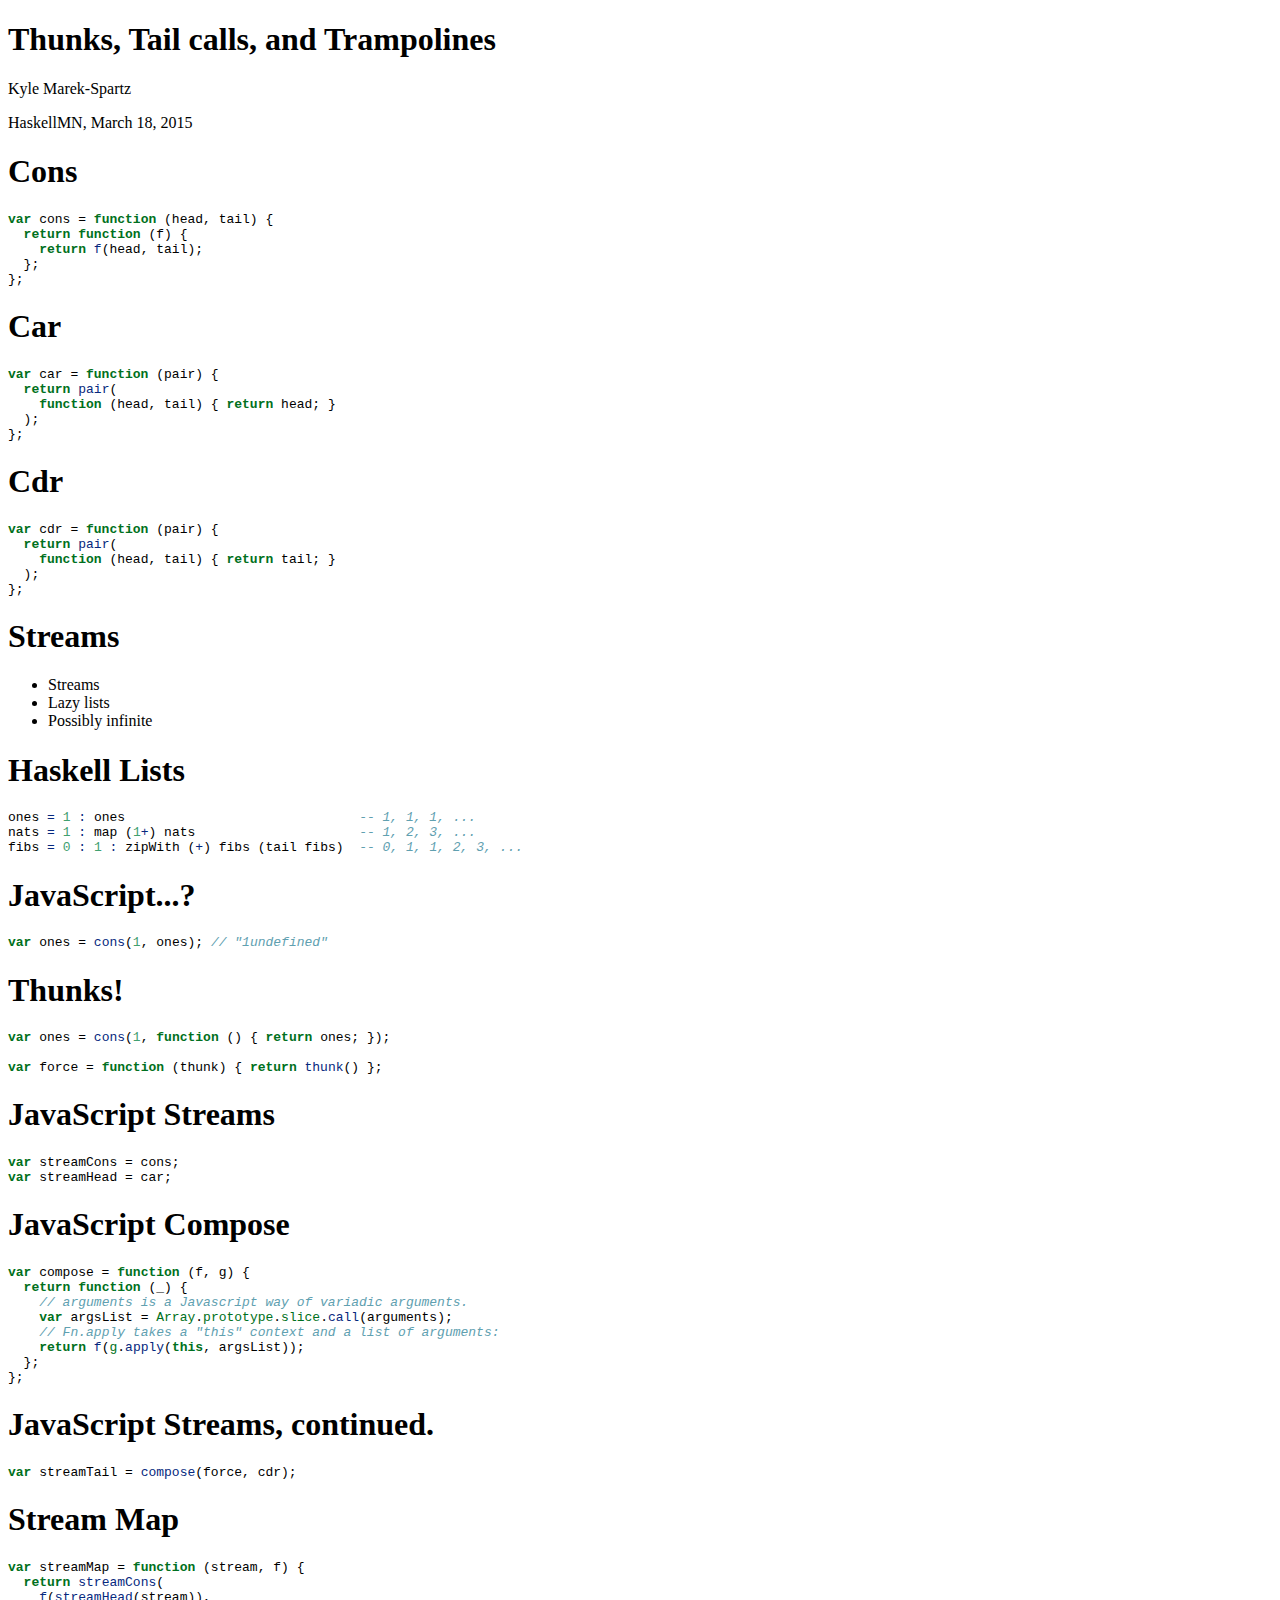
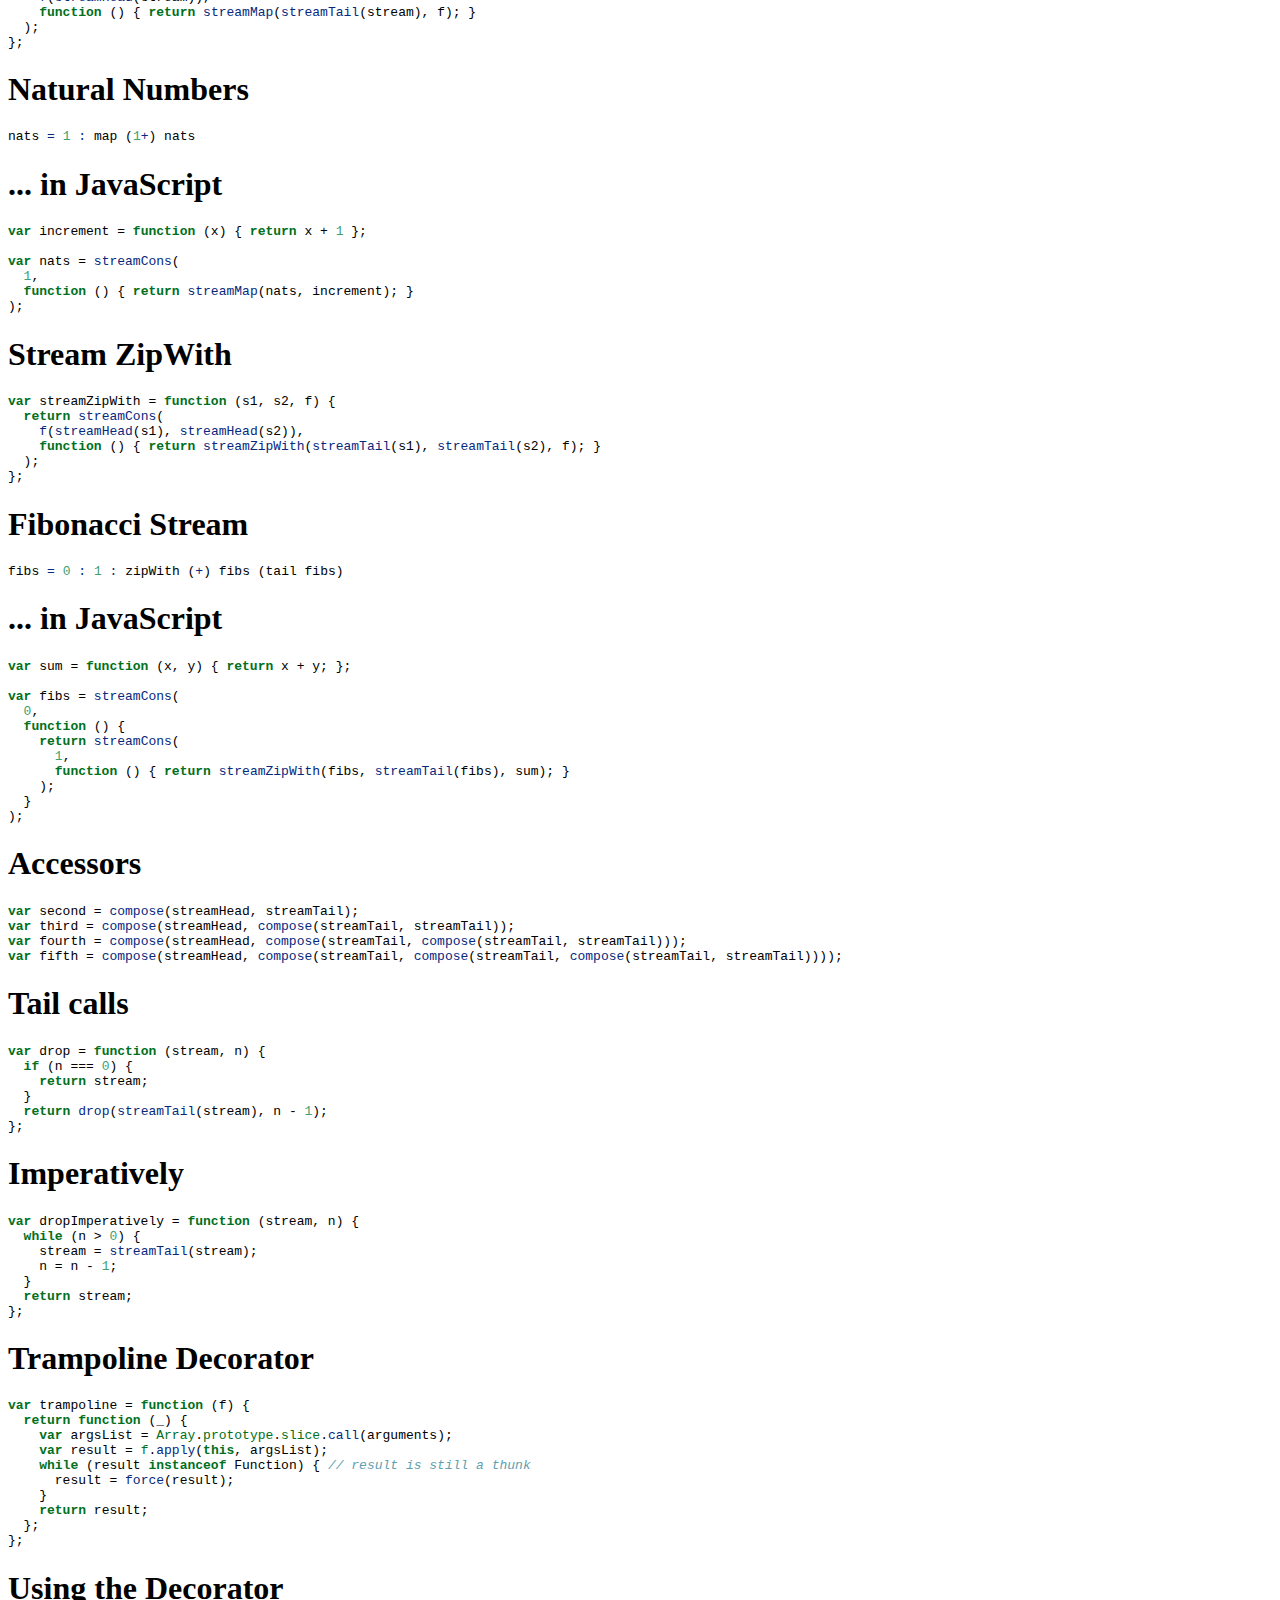
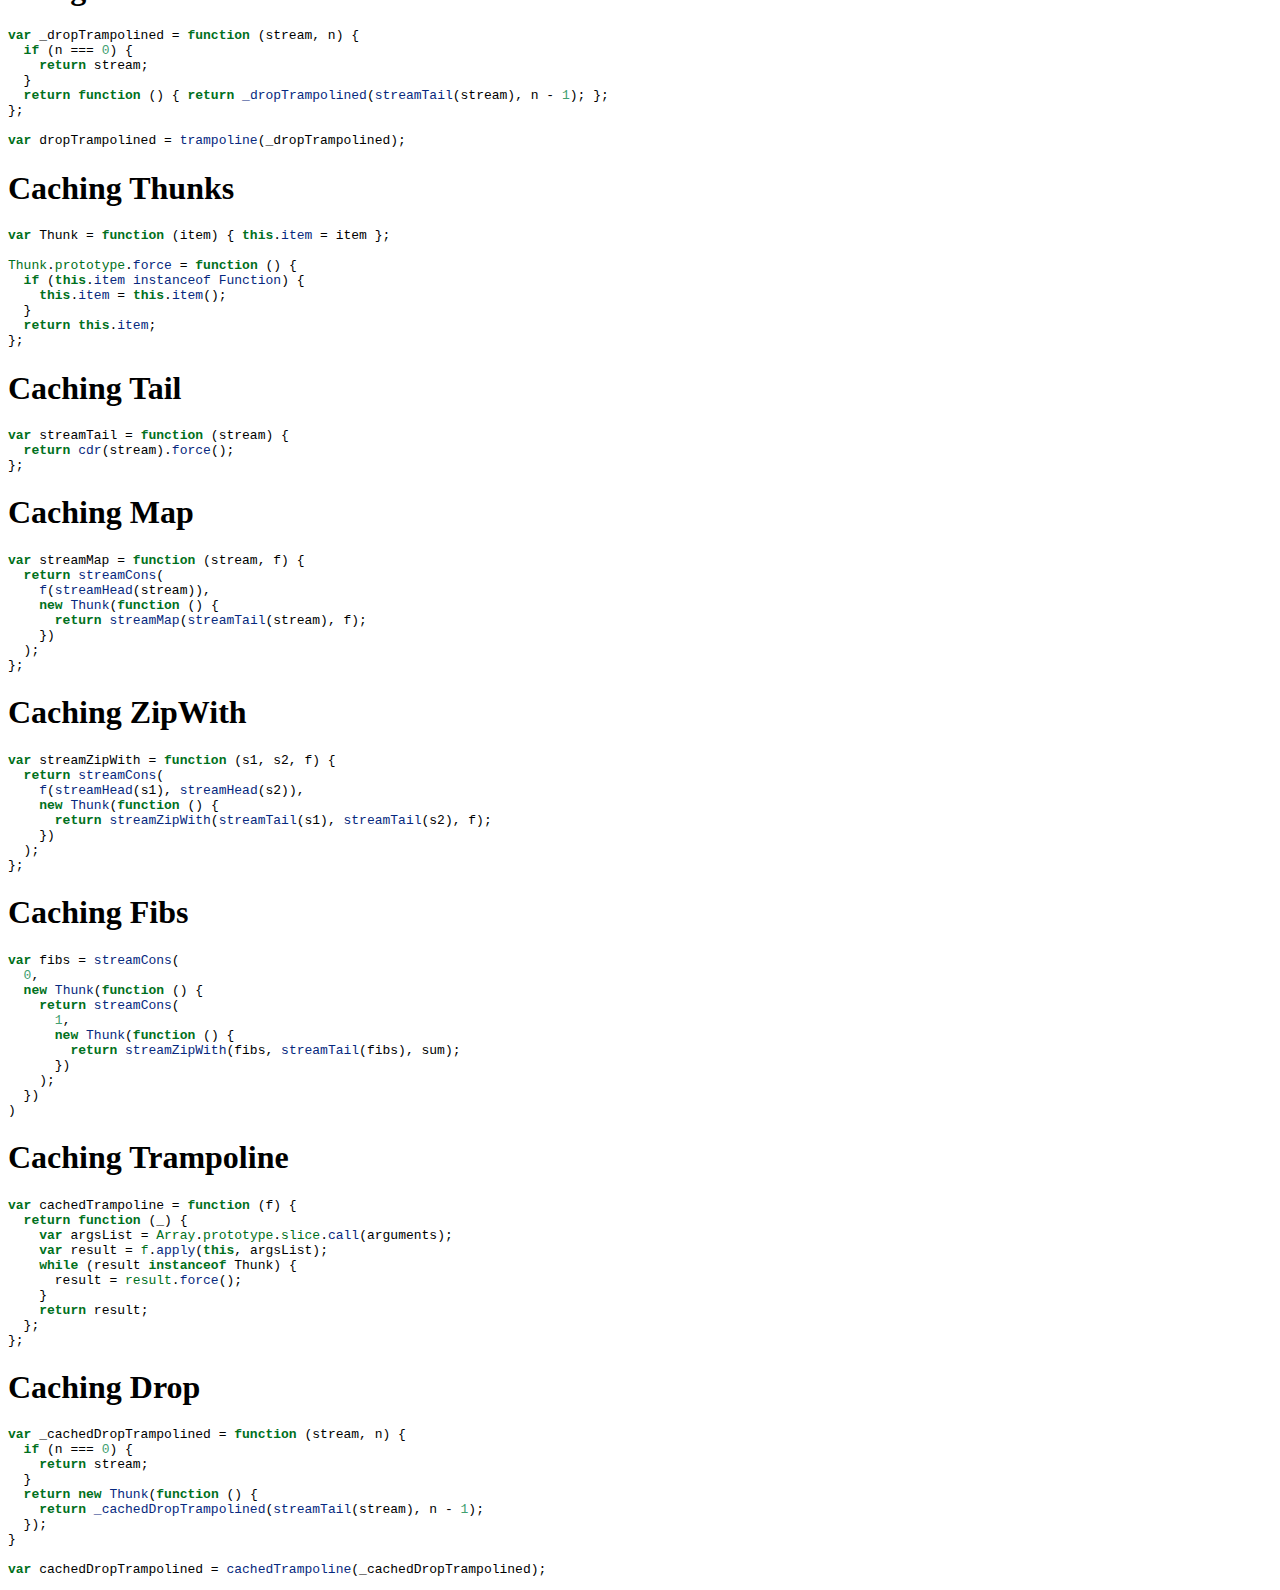
<file: 2015/03/thunks-tail-calls-trampolines/index.html>
<?xml version="1.0" encoding="utf-8"?>
<!DOCTYPE html PUBLIC "-//W3C//DTD XHTML 1.0 Strict//EN"
 "http://www.w3.org/TR/xhtml1/DTD/xhtml1-strict.dtd">
<html xmlns="http://www.w3.org/1999/xhtml">
<head>
  <meta http-equiv="Content-Type" content="text/html; charset=utf-8" />
  <meta http-equiv="Content-Style-Type" content="text/css" />
  <meta name="generator" content="pandoc" />
  <meta name="author" content="Kyle Marek-Spartz" />
  <title>Thunks, Tail calls, and Trampolines</title>
  <style type="text/css">code{white-space: pre;}</style>
  <style type="text/css">
table.sourceCode, tr.sourceCode, td.lineNumbers, td.sourceCode {
  margin: 0; padding: 0; vertical-align: baseline; border: none; }
table.sourceCode { width: 100%; line-height: 100%; }
td.lineNumbers { text-align: right; padding-right: 4px; padding-left: 4px; color: #aaaaaa; border-right: 1px solid #aaaaaa; }
td.sourceCode { padding-left: 5px; }
code > span.kw { color: #007020; font-weight: bold; }
code > span.dt { color: #902000; }
code > span.dv { color: #40a070; }
code > span.bn { color: #40a070; }
code > span.fl { color: #40a070; }
code > span.ch { color: #4070a0; }
code > span.st { color: #4070a0; }
code > span.co { color: #60a0b0; font-style: italic; }
code > span.ot { color: #007020; }
code > span.al { color: #ff0000; font-weight: bold; }
code > span.fu { color: #06287e; }
code > span.er { color: #ff0000; font-weight: bold; }
  </style>
  <link rel="stylesheet" type="text/css" media="screen, projection, print"
    href="http://www.w3.org/Talks/Tools/Slidy2/styles/slidy.css" />
  <script src="http://www.w3.org/Talks/Tools/Slidy2/scripts/slidy.js"
    charset="utf-8" type="text/javascript"></script>
</head>
<body>
<div class="slide titlepage">
  <h1 class="title">Thunks, Tail calls, and Trampolines</h1>
  <p class="author">
Kyle Marek-Spartz
  </p>
  <p class="date">HaskellMN, March 18, 2015</p>
</div>
<div id="cons" class="slide section level1">
<h1>Cons</h1>
<pre class="sourceCode javascript"><code class="sourceCode javascript"><span class="kw">var</span> cons = <span class="kw">function</span> (head, tail) {
  <span class="kw">return</span> <span class="kw">function</span> (f) {
    <span class="kw">return</span> <span class="fu">f</span>(head, tail);
  };
};</code></pre>
</div>
<div id="car" class="slide section level1">
<h1>Car</h1>
<pre class="sourceCode javascript"><code class="sourceCode javascript"><span class="kw">var</span> car = <span class="kw">function</span> (pair) {
  <span class="kw">return</span> <span class="fu">pair</span>(
    <span class="kw">function</span> (head, tail) { <span class="kw">return</span> head; }
  );
};</code></pre>
</div>
<div id="cdr" class="slide section level1">
<h1>Cdr</h1>
<pre class="sourceCode javascript"><code class="sourceCode javascript"><span class="kw">var</span> cdr = <span class="kw">function</span> (pair) {
  <span class="kw">return</span> <span class="fu">pair</span>(
    <span class="kw">function</span> (head, tail) { <span class="kw">return</span> tail; }
  );
};</code></pre>
</div>
<div id="streams" class="slide section level1">
<h1>Streams</h1>
<ul class="incremental">
<li>Streams</li>
<li>Lazy lists</li>
<li>Possibly infinite</li>
</ul>
</div>
<div id="haskell-lists" class="slide section level1">
<h1>Haskell Lists</h1>
<pre class="sourceCode haskell"><code class="sourceCode haskell">ones <span class="fu">=</span> <span class="dv">1</span> <span class="fu">:</span> ones                              <span class="co">-- 1, 1, 1, ...</span>
nats <span class="fu">=</span> <span class="dv">1</span> <span class="fu">:</span> map (<span class="dv">1</span><span class="fu">+</span>) nats                     <span class="co">-- 1, 2, 3, ...</span>
fibs <span class="fu">=</span> <span class="dv">0</span> <span class="fu">:</span> <span class="dv">1</span> <span class="fu">:</span> zipWith (<span class="fu">+</span>) fibs (tail fibs)  <span class="co">-- 0, 1, 1, 2, 3, ...</span></code></pre>
</div>
<div id="javascript..." class="slide section level1">
<h1>JavaScript...?</h1>
<pre class="sourceCode javascript"><code class="sourceCode javascript"><span class="kw">var</span> ones = <span class="fu">cons</span>(<span class="dv">1</span>, ones); <span class="co">// &quot;1undefined&quot;</span></code></pre>
</div>
<div id="thunks" class="slide section level1">
<h1>Thunks!</h1>
<pre class="sourceCode javascript"><code class="sourceCode javascript"><span class="kw">var</span> ones = <span class="fu">cons</span>(<span class="dv">1</span>, <span class="kw">function</span> () { <span class="kw">return</span> ones; });

<span class="kw">var</span> force = <span class="kw">function</span> (thunk) { <span class="kw">return</span> <span class="fu">thunk</span>() };</code></pre>
</div>
<div id="javascript-streams" class="slide section level1">
<h1>JavaScript Streams</h1>
<pre class="sourceCode javascript"><code class="sourceCode javascript"><span class="kw">var</span> streamCons = cons;
<span class="kw">var</span> streamHead = car;</code></pre>
</div>
<div id="javascript-compose" class="slide section level1">
<h1>JavaScript Compose</h1>
<pre class="sourceCode javascript"><code class="sourceCode javascript"><span class="kw">var</span> compose = <span class="kw">function</span> (f, g) {
  <span class="kw">return</span> <span class="kw">function</span> (_) {
    <span class="co">// arguments is a Javascript way of variadic arguments.</span>
    <span class="kw">var</span> argsList = <span class="ot">Array</span>.<span class="ot">prototype</span>.<span class="ot">slice</span>.<span class="fu">call</span>(arguments);
    <span class="co">// Fn.apply takes a &quot;this&quot; context and a list of arguments:</span>
    <span class="kw">return</span> <span class="fu">f</span>(<span class="ot">g</span>.<span class="fu">apply</span>(<span class="kw">this</span>, argsList));
  };
};</code></pre>
</div>
<div id="javascript-streams-continued." class="slide section level1">
<h1>JavaScript Streams, continued.</h1>
<pre class="sourceCode javascript"><code class="sourceCode javascript"><span class="kw">var</span> streamTail = <span class="fu">compose</span>(force, cdr);</code></pre>
</div>
<div id="stream-map" class="slide section level1">
<h1>Stream Map</h1>
<pre class="sourceCode javascript"><code class="sourceCode javascript"><span class="kw">var</span> streamMap = <span class="kw">function</span> (stream, f) {
  <span class="kw">return</span> <span class="fu">streamCons</span>(
    <span class="fu">f</span>(<span class="fu">streamHead</span>(stream)),
    <span class="kw">function</span> () { <span class="kw">return</span> <span class="fu">streamMap</span>(<span class="fu">streamTail</span>(stream), f); }
  );
};</code></pre>
</div>
<div id="natural-numbers" class="slide section level1">
<h1>Natural Numbers</h1>
<pre class="sourceCode haskell"><code class="sourceCode haskell">nats <span class="fu">=</span> <span class="dv">1</span> <span class="fu">:</span> map (<span class="dv">1</span><span class="fu">+</span>) nats</code></pre>
</div>
<div id="in-javascript" class="slide section level1">
<h1>... in JavaScript</h1>
<pre class="sourceCode javascript"><code class="sourceCode javascript"><span class="kw">var</span> increment = <span class="kw">function</span> (x) { <span class="kw">return</span> x + <span class="dv">1</span> };

<span class="kw">var</span> nats = <span class="fu">streamCons</span>(
  <span class="dv">1</span>,
  <span class="kw">function</span> () { <span class="kw">return</span> <span class="fu">streamMap</span>(nats, increment); }
);</code></pre>
</div>
<div id="stream-zipwith" class="slide section level1">
<h1>Stream ZipWith</h1>
<pre class="sourceCode javascript"><code class="sourceCode javascript"><span class="kw">var</span> streamZipWith = <span class="kw">function</span> (s1, s2, f) {
  <span class="kw">return</span> <span class="fu">streamCons</span>(
    <span class="fu">f</span>(<span class="fu">streamHead</span>(s1), <span class="fu">streamHead</span>(s2)),
    <span class="kw">function</span> () { <span class="kw">return</span> <span class="fu">streamZipWith</span>(<span class="fu">streamTail</span>(s1), <span class="fu">streamTail</span>(s2), f); }
  );
};</code></pre>
</div>
<div id="fibonacci-stream" class="slide section level1">
<h1>Fibonacci Stream</h1>
<pre class="sourceCode haskell"><code class="sourceCode haskell">fibs <span class="fu">=</span> <span class="dv">0</span> <span class="fu">:</span> <span class="dv">1</span> <span class="fu">:</span> zipWith (<span class="fu">+</span>) fibs (tail fibs)</code></pre>
</div>
<div id="in-javascript-1" class="slide section level1">
<h1>... in JavaScript</h1>
<pre class="sourceCode javascript"><code class="sourceCode javascript"><span class="kw">var</span> sum = <span class="kw">function</span> (x, y) { <span class="kw">return</span> x + y; };

<span class="kw">var</span> fibs = <span class="fu">streamCons</span>(
  <span class="dv">0</span>,
  <span class="kw">function</span> () {
    <span class="kw">return</span> <span class="fu">streamCons</span>(
      <span class="dv">1</span>,
      <span class="kw">function</span> () { <span class="kw">return</span> <span class="fu">streamZipWith</span>(fibs, <span class="fu">streamTail</span>(fibs), sum); }
    );
  }
);</code></pre>
</div>
<div id="accessors" class="slide section level1">
<h1>Accessors</h1>
<pre class="sourceCode javascript"><code class="sourceCode javascript"><span class="kw">var</span> second = <span class="fu">compose</span>(streamHead, streamTail);
<span class="kw">var</span> third = <span class="fu">compose</span>(streamHead, <span class="fu">compose</span>(streamTail, streamTail));
<span class="kw">var</span> fourth = <span class="fu">compose</span>(streamHead, <span class="fu">compose</span>(streamTail, <span class="fu">compose</span>(streamTail, streamTail)));
<span class="kw">var</span> fifth = <span class="fu">compose</span>(streamHead, <span class="fu">compose</span>(streamTail, <span class="fu">compose</span>(streamTail, <span class="fu">compose</span>(streamTail, streamTail))));</code></pre>
</div>
<div id="tail-calls" class="slide section level1">
<h1>Tail calls</h1>
<pre class="sourceCode javascript"><code class="sourceCode javascript"><span class="kw">var</span> drop = <span class="kw">function</span> (stream, n) {
  <span class="kw">if</span> (n === <span class="dv">0</span>) {
    <span class="kw">return</span> stream;
  }
  <span class="kw">return</span> <span class="fu">drop</span>(<span class="fu">streamTail</span>(stream), n - <span class="dv">1</span>);
};</code></pre>
</div>
<div id="imperatively" class="slide section level1">
<h1>Imperatively</h1>
<pre class="sourceCode javascript"><code class="sourceCode javascript"><span class="kw">var</span> dropImperatively = <span class="kw">function</span> (stream, n) {
  <span class="kw">while</span> (n &gt; <span class="dv">0</span>) {
    stream = <span class="fu">streamTail</span>(stream);
    n = n - <span class="dv">1</span>;
  }
  <span class="kw">return</span> stream;
};</code></pre>
</div>
<div id="trampoline-decorator" class="slide section level1">
<h1>Trampoline Decorator</h1>
<pre class="sourceCode javascript"><code class="sourceCode javascript"><span class="kw">var</span> trampoline = <span class="kw">function</span> (f) {
  <span class="kw">return</span> <span class="kw">function</span> (_) {
    <span class="kw">var</span> argsList = <span class="ot">Array</span>.<span class="ot">prototype</span>.<span class="ot">slice</span>.<span class="fu">call</span>(arguments);
    <span class="kw">var</span> result = <span class="ot">f</span>.<span class="fu">apply</span>(<span class="kw">this</span>, argsList);
    <span class="kw">while</span> (result <span class="kw">instanceof</span> Function) { <span class="co">// result is still a thunk</span>
      result = <span class="fu">force</span>(result);
    }
    <span class="kw">return</span> result;
  };
};</code></pre>
</div>
<div id="using-the-decorator" class="slide section level1">
<h1>Using the Decorator</h1>
<pre class="sourceCode javascript"><code class="sourceCode javascript"><span class="kw">var</span> _dropTrampolined = <span class="kw">function</span> (stream, n) {
  <span class="kw">if</span> (n === <span class="dv">0</span>) {
    <span class="kw">return</span> stream;
  }
  <span class="kw">return</span> <span class="kw">function</span> () { <span class="kw">return</span> <span class="fu">_dropTrampolined</span>(<span class="fu">streamTail</span>(stream), n - <span class="dv">1</span>); };
};

<span class="kw">var</span> dropTrampolined = <span class="fu">trampoline</span>(_dropTrampolined);</code></pre>
</div>
<div id="caching-thunks" class="slide section level1">
<h1>Caching Thunks</h1>
<pre class="sourceCode javascript"><code class="sourceCode javascript"><span class="kw">var</span> Thunk = <span class="kw">function</span> (item) { <span class="kw">this</span>.<span class="fu">item</span> = item };

<span class="ot">Thunk</span>.<span class="ot">prototype</span>.<span class="fu">force</span> = <span class="kw">function</span> () {
  <span class="kw">if</span> (<span class="kw">this</span>.<span class="fu">item</span> <span class="fu">instanceof</span> <span class="fu">Function</span>) {
    <span class="kw">this</span>.<span class="fu">item</span> = <span class="kw">this</span>.<span class="fu">item</span>();
  }
  <span class="kw">return</span> <span class="kw">this</span>.<span class="fu">item</span>;
};</code></pre>
</div>
<div id="caching-tail" class="slide section level1">
<h1>Caching Tail</h1>
<pre class="sourceCode javascript"><code class="sourceCode javascript"><span class="kw">var</span> streamTail = <span class="kw">function</span> (stream) {
  <span class="kw">return</span> <span class="fu">cdr</span>(stream).<span class="fu">force</span>();
};</code></pre>
</div>
<div id="caching-map" class="slide section level1">
<h1>Caching Map</h1>
<pre class="sourceCode javascript"><code class="sourceCode javascript"><span class="kw">var</span> streamMap = <span class="kw">function</span> (stream, f) {
  <span class="kw">return</span> <span class="fu">streamCons</span>(
    <span class="fu">f</span>(<span class="fu">streamHead</span>(stream)),
    <span class="kw">new</span> <span class="fu">Thunk</span>(<span class="kw">function</span> () {
      <span class="kw">return</span> <span class="fu">streamMap</span>(<span class="fu">streamTail</span>(stream), f);
    })
  );
};</code></pre>
</div>
<div id="caching-zipwith" class="slide section level1">
<h1>Caching ZipWith</h1>
<pre class="sourceCode javascript"><code class="sourceCode javascript"><span class="kw">var</span> streamZipWith = <span class="kw">function</span> (s1, s2, f) {
  <span class="kw">return</span> <span class="fu">streamCons</span>(
    <span class="fu">f</span>(<span class="fu">streamHead</span>(s1), <span class="fu">streamHead</span>(s2)),
    <span class="kw">new</span> <span class="fu">Thunk</span>(<span class="kw">function</span> () {
      <span class="kw">return</span> <span class="fu">streamZipWith</span>(<span class="fu">streamTail</span>(s1), <span class="fu">streamTail</span>(s2), f);
    })
  );
};</code></pre>
</div>
<div id="caching-fibs" class="slide section level1">
<h1>Caching Fibs</h1>
<pre class="sourceCode javascript"><code class="sourceCode javascript"><span class="kw">var</span> fibs = <span class="fu">streamCons</span>(
  <span class="dv">0</span>,
  <span class="kw">new</span> <span class="fu">Thunk</span>(<span class="kw">function</span> () {
    <span class="kw">return</span> <span class="fu">streamCons</span>(
      <span class="dv">1</span>,
      <span class="kw">new</span> <span class="fu">Thunk</span>(<span class="kw">function</span> () {
        <span class="kw">return</span> <span class="fu">streamZipWith</span>(fibs, <span class="fu">streamTail</span>(fibs), sum);
      })
    );
  })
)</code></pre>
</div>
<div id="caching-trampoline" class="slide section level1">
<h1>Caching Trampoline</h1>
<pre class="sourceCode javascript"><code class="sourceCode javascript"><span class="kw">var</span> cachedTrampoline = <span class="kw">function</span> (f) {
  <span class="kw">return</span> <span class="kw">function</span> (_) {
    <span class="kw">var</span> argsList = <span class="ot">Array</span>.<span class="ot">prototype</span>.<span class="ot">slice</span>.<span class="fu">call</span>(arguments);
    <span class="kw">var</span> result = <span class="ot">f</span>.<span class="fu">apply</span>(<span class="kw">this</span>, argsList);
    <span class="kw">while</span> (result <span class="kw">instanceof</span> Thunk) {
      result = <span class="ot">result</span>.<span class="fu">force</span>();
    }
    <span class="kw">return</span> result;
  };
};</code></pre>
</div>
<div id="caching-drop" class="slide section level1">
<h1>Caching Drop</h1>
<pre class="sourceCode javascript"><code class="sourceCode javascript"><span class="kw">var</span> _cachedDropTrampolined = <span class="kw">function</span> (stream, n) {
  <span class="kw">if</span> (n === <span class="dv">0</span>) {
    <span class="kw">return</span> stream;
  }
  <span class="kw">return</span> <span class="kw">new</span> <span class="fu">Thunk</span>(<span class="kw">function</span> () {
    <span class="kw">return</span> <span class="fu">_cachedDropTrampolined</span>(<span class="fu">streamTail</span>(stream), n - <span class="dv">1</span>);
  });
}

<span class="kw">var</span> cachedDropTrampolined = <span class="fu">cachedTrampoline</span>(_cachedDropTrampolined);</code></pre>
</div>
</body>
</html>
</file>
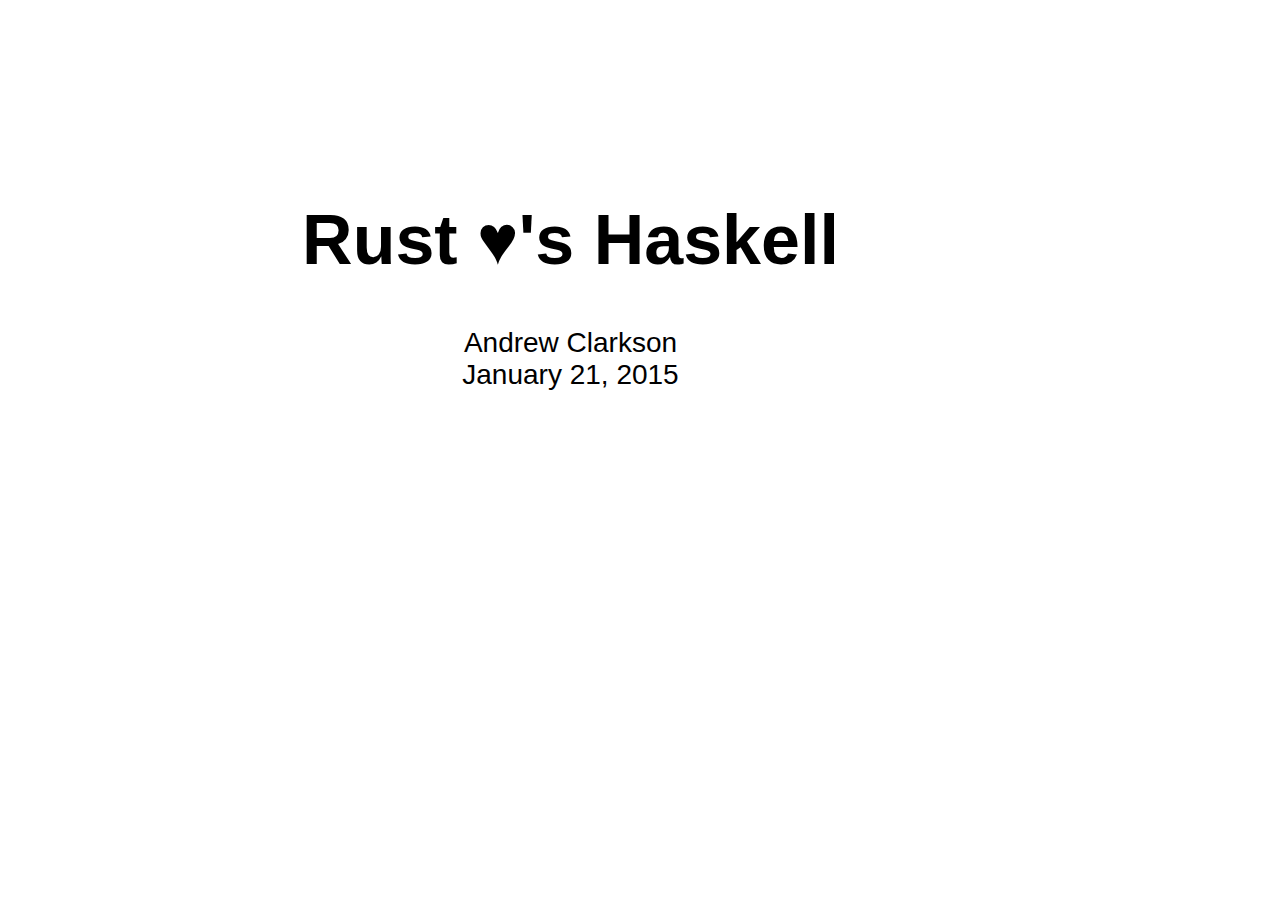
<file: 2015/01/rust-hearts-haskell/slides.html>
<!DOCTYPE html>
<html lang="en">
<head>
    <meta charset="utf-8">
    <meta name="viewport" content="width=device-width, initial-scale=1.0">
    <meta name="generator" content="rustdoc">
    <title>Rust ♥&#39;s Haskell</title>

    
    <link rel="stylesheet" href="http://doc.rust-lang.org/rust.css">
<link rel="stylesheet" href="sliderust.css">
<script src="sliderust.js"></script>


</head>
<body class="rustdoc">
    <!--[if lte IE 8]>
    <div class="warning">
        This old browser is unsupported and will most likely display funky
        things.
    </div>
    <![endif]-->

    
    <h1 class="title">Rust ♥&#39;s Haskell</h1>
    <p>Andrew Clarkson</p>

<p>January 21, 2015</p>

<h1 id="rust-is..." class='section-header'><a
                           href="#rust-is...">Rust is...</a></h1>
<p>A systems programming language designed to be:</p>

<ul>
<li>fast</li>
<li>concurrent</li>
<li>safe</li>
</ul>

<h1 id="origin-story" class='section-header'><a
                           href="#origin-story">Origin Story</a></h1>
<p>Why create another language?</p>

<h1 id="haskell-↔-rust" class='section-header'><a
                           href="#haskell-↔-rust">Haskell ↔ Rust</a></h1>
<p>What has Rust &quot;stolen&quot; from languages like Haskell?</p>

<ul>
<li>Type Safety</li>
<li>Immutability</li>
<li>First Class Functions</li>
<li>Pattern Matching</li>
<li>Destructuring</li>
<li>Traits</li>
<li>Option</li>
<li>Deriving</li>
<li>Type Kinds</li>
</ul>

<h1 id="type-safety" class='section-header'><a
                           href="#type-safety">Type Safety</a></h1>
<p>Errors at compile time &gt; errors at runtime</p>

<p>No <code>void *</code>!</p>

<h1 id="immutability" class='section-header'><a
                           href="#immutability">Immutability</a></h1>
<p>Variables are immutable by default</p>
<pre id='rust-example-rendered' class='rust '>
<span class='kw'>let</span> <span class='ident'>count</span>: <span class='ident'>int</span> <span class='op'>=</span> <span class='number'>0</span>;
<span class='ident'>count</span> <span class='op'>+=</span> <span class='number'>1</span>; <span class='comment'>// Error</span>
</pre>

<h1 id="but..." class='section-header'><a
                           href="#but...">But...</a></h1>
<p>People love mutable state</p>
<pre id='rust-example-rendered' class='rust '>
<span class='kw'>let</span> <span class='kw-2'>mut</span> <span class='ident'>count</span>: <span class='ident'>int</span> <span class='op'>=</span> <span class='number'>0</span>;
<span class='ident'>count</span> <span class='op'>+=</span> <span class='number'>1</span>;
</pre>

<h1 id="functions" class='section-header'><a
                           href="#functions">Functions</a></h1>
<p>Functions are first class citizens</p>
<pre id='rust-example-rendered' class='rust '>
<span class='kw'>use</span> <span class='ident'>std</span>::<span class='ident'>iter</span>::<span class='ident'>AdditiveIterator</span>;
<span class='kw'>use</span> <span class='ident'>std</span>::<span class='ident'>iter</span>;

<span class='kw'>fn</span> <span class='ident'>main</span>() {
    <span class='kw'>let</span> <span class='ident'>bound</span>: <span class='ident'>u32</span> <span class='op'>=</span> <span class='number'>1000</span>;
    <span class='kw'>let</span> <span class='ident'>sum</span>: <span class='ident'>u32</span> <span class='op'>=</span>
        <span class='ident'>iter</span>::<span class='ident'>count</span>(<span class='number'>0</span>, <span class='number'>1</span>).
        <span class='ident'>map</span>(<span class='op'>|</span><span class='ident'>n</span><span class='op'>|</span> <span class='ident'>n</span> <span class='op'>*</span> <span class='ident'>n</span>).
        <span class='ident'>take_while</span>(<span class='op'>|</span><span class='kw-2'>&amp;</span><span class='ident'>n</span><span class='op'>|</span> <span class='ident'>n</span> <span class='op'>&lt;</span> <span class='ident'>bound</span>).
        <span class='ident'>filter</span>(<span class='op'>|</span><span class='ident'>n</span><span class='op'>|</span> <span class='ident'>is_odd</span>(<span class='op'>*</span><span class='ident'>n</span>)).
        <span class='ident'>sum</span>();
}

<span class='kw'>fn</span> <span class='ident'>is_odd</span>(<span class='ident'>n</span>: <span class='ident'>u32</span>) <span class='op'>-&gt;</span> <span class='ident'>bool</span> {
    <span class='ident'>n</span> <span class='op'>%</span> <span class='number'>2</span> <span class='op'>==</span> <span class='number'>1</span>
}
</pre>

<h1 id="pattern-matching" class='section-header'><a
                           href="#pattern-matching">Pattern Matching</a></h1>
<p>Like <code>case ... of</code></p>
<pre id='rust-example-rendered' class='rust '>
<span class='kw'>let</span> <span class='ident'>number</span>: <span class='ident'>u32</span> <span class='op'>=</span> <span class='number'>3000</span>;
<span class='kw'>let</span> <span class='ident'>message</span> <span class='op'>=</span> <span class='kw'>match</span> <span class='ident'>number</span> {
    <span class='number'>1</span> <span class='op'>=&gt;</span> <span class='string'>&quot;one&quot;</span>,
    <span class='number'>2</span> <span class='op'>|</span> <span class='number'>3</span> <span class='op'>|</span> <span class='number'>4</span> <span class='op'>=&gt;</span> <span class='string'>&quot;other numbers&quot;</span>,
    <span class='number'>5</span> ... <span class='number'>10</span> <span class='op'>=&gt;</span> <span class='string'>&quot;moar numbers&quot;</span>,
    _ <span class='op'>=&gt;</span> <span class='string'>&quot;I can&#39;t count that high&quot;</span>,
};
</pre>

<h1 id="pattern-matching-(cont&#39;d)" class='section-header'><a
                           href="#pattern-matching-(cont&#39;d)">Pattern Matching (cont&#39;d)</a></h1>
<p>With guards</p>
<pre id='rust-example-rendered' class='rust '>
<span class='kw'>let</span> <span class='ident'>number</span>: <span class='ident'>u32</span> <span class='op'>=</span> <span class='number'>3000</span>;
<span class='kw'>let</span> <span class='ident'>message</span> <span class='op'>=</span> <span class='kw'>match</span> <span class='ident'>number</span> {
    <span class='number'>1</span> <span class='op'>=&gt;</span> <span class='string'>&quot;one&quot;</span>,
    _ <span class='kw'>if</span> <span class='ident'>number</span> <span class='op'>%</span> <span class='number'>2</span> <span class='op'>==</span> <span class='number'>0</span> <span class='op'>=&gt;</span> <span class='string'>&quot;an even number&quot;</span>,
    _ <span class='op'>=&gt;</span> <span class='string'>&quot;an odd number&quot;</span>,
};
</pre>

<h1 id="destructuring" class='section-header'><a
                           href="#destructuring">Destructuring</a></h1>
<p>Both structures and tuples.</p>
<pre id='rust-example-rendered' class='rust '>
<span class='kw'>type</span> <span class='ident'>Point</span> <span class='op'>=</span> (<span class='ident'>f64</span>, <span class='ident'>f64</span>);
<span class='kw'>struct</span> <span class='ident'>Centroid</span> { <span class='ident'>count</span>: <span class='ident'>u32</span>, <span class='ident'>point</span>: <span class='ident'>Point</span> }

<span class='kw'>fn</span> <span class='ident'>add_point</span>(<span class='ident'>centroid</span>: <span class='ident'>Centroid</span>, <span class='ident'>point</span>: <span class='ident'>Point</span>) <span class='op'>-&gt;</span> <span class='ident'>Centroid</span> {
    <span class='kw'>let</span> (<span class='ident'>x2</span>, <span class='ident'>y2</span>) <span class='op'>=</span> <span class='ident'>point</span>;
    <span class='kw'>let</span> <span class='ident'>Centroid</span> { <span class='ident'>count</span>: _, <span class='ident'>point</span>: (<span class='ident'>x1</span>, <span class='ident'>y1</span>)} <span class='op'>=</span> <span class='ident'>centroid</span>;
    <span class='ident'>Centroid</span> {
        <span class='ident'>count</span>: <span class='ident'>centroid</span>.<span class='ident'>count</span> <span class='op'>+</span> <span class='number'>1</span>,
        <span class='ident'>point</span>: ((<span class='ident'>x2</span> <span class='op'>+</span> <span class='ident'>x1</span>) <span class='op'>/</span> <span class='number'>2.0</span>, (<span class='ident'>y2</span> <span class='op'>+</span> <span class='ident'>y1</span> <span class='op'>/</span> <span class='number'>2.0</span>)),
    }
}

<span class='kw'>fn</span> <span class='ident'>main</span>() {
    <span class='kw'>let</span> <span class='ident'>centroid</span> <span class='op'>=</span> <span class='ident'>Centroid</span> {
        <span class='ident'>count</span>: <span class='number'>1</span>,
        <span class='ident'>point</span>: (<span class='op'>-</span><span class='number'>2.0</span>, <span class='number'>3.0</span>),
    };
    
    <span class='ident'>add_point</span>(<span class='ident'>centroid</span>, (<span class='number'>1.0</span>, <span class='number'>3.0</span>));
}
</pre>

<h1 id="traits" class='section-header'><a
                           href="#traits">Traits</a></h1>
<p>Like type classes</p>
<pre id='rust-example-rendered' class='rust '>
<span class='kw'>trait</span> <span class='ident'>Barking</span> {
    <span class='kw'>fn</span> <span class='ident'>bark</span>(<span class='kw-2'>&amp;</span><span class='self'>self</span>);
}

<span class='kw'>fn</span> <span class='ident'>make_bark</span><span class='op'>&lt;</span><span class='ident'>T</span>: <span class='ident'>Barking</span><span class='op'>&gt;</span>(<span class='ident'>barker</span>: <span class='ident'>T</span>) {
    <span class='ident'>barker</span>.<span class='ident'>bark</span>();
}

<span class='kw'>struct</span> <span class='ident'>Dog</span>;

<span class='kw'>impl</span> <span class='ident'>Barking</span> <span class='kw'>for</span> <span class='ident'>Dog</span> {
    <span class='kw'>fn</span> <span class='ident'>bark</span>(<span class='kw-2'>&amp;</span><span class='self'>self</span>) {
        <span class='macro'>println</span><span class='macro'>!</span>(<span class='string'>&quot;Bark&quot;</span>);
    }
}
</pre>

<h1 id="option" class='section-header'><a
                           href="#option">Option</a></h1>
<p><code>Option</code> = <code>Maybe</code>
<code>Some</code> = <code>Just</code>
<code>None</code> = <code>Nothing</code></p>
<pre id='rust-example-rendered' class='rust '>
<span class='kw'>fn</span> <span class='ident'>divide</span>(<span class='ident'>numerator</span>: <span class='ident'>i32</span>, <span class='ident'>denominator</span>: <span class='ident'>i32</span>) <span class='op'>-&gt;</span> <span class='prelude-ty'>Option</span><span class='op'>&lt;</span><span class='ident'>f64</span><span class='op'>&gt;</span> {
    <span class='kw'>match</span> <span class='ident'>denominator</span> {
        <span class='number'>0</span> <span class='op'>=&gt;</span> <span class='prelude-val'>None</span>,
        _ <span class='op'>=&gt;</span> <span class='prelude-val'>Some</span>(<span class='ident'>numerator</span> <span class='kw'>as</span> <span class='ident'>f64</span> <span class='op'>/</span> <span class='ident'>denominator</span> <span class='kw'>as</span> <span class='ident'>f64</span>),
    }
}
<span class='kw'>fn</span> <span class='ident'>main</span>() {
    <span class='kw'>match</span> <span class='ident'>divide</span>(<span class='number'>5</span>, <span class='number'>2</span>) {
        <span class='prelude-val'>None</span> <span class='op'>=&gt;</span> <span class='macro'>println</span><span class='macro'>!</span>(<span class='string'>&quot;Failed&quot;</span>),
        <span class='prelude-val'>Some</span>(<span class='ident'>result</span>) <span class='op'>=&gt;</span> <span class='macro'>println</span><span class='macro'>!</span>(<span class='string'>&quot;{}&quot;</span>, <span class='ident'>result</span>),
    }
}
</pre>

<h1 id="deriving" class='section-header'><a
                           href="#deriving">Deriving</a></h1>
<p>Make the compiler write our code</p>
<pre id='rust-example-rendered' class='rust '>
<span class='kw'>use</span> <span class='ident'>std</span>::<span class='ident'>string</span>::<span class='ident'>String</span>;

<span class='attribute'>#[<span class='ident'>deriving</span>(<span class='ident'>Show</span>, <span class='ident'>PartialEq</span>, <span class='ident'>Eq</span>)]</span>
<span class='kw'>struct</span> <span class='ident'>Person</span> {
    <span class='ident'>name</span>: <span class='ident'>String</span>,
    <span class='ident'>age</span>: <span class='ident'>u32</span>,
}
</pre>

<h1 id="type-kinds" class='section-header'><a
                           href="#type-kinds">Type Kinds</a></h1>
<p>Sets of Types like:</p>

<ul>
<li>Sized</li>
<li>Copy</li>
<li>Send</li>
</ul>

    <script type="text/javascript">
        window.playgroundUrl = "";
    </script>
    
</body>
</html>
</file>
<file: 2015/01/rust-hearts-haskell/sliderust.css>
body {
    max-width: 1125px;
}

h1 {
    font-size: 70px;
}

body, h5 {
    font-size: 35px;
}

pre {
    font-size: 30px;
}

section {
    display: none;
}

section.current {
    display: block;
}

section.title-slide h1 {
    text-align: center;
    font-weight: bold;
    margin-top: 200px;
    border: none;   
}

section.title-slide p {
    text-align: center;
    font-size: 80%;
    margin: 0;
}

code.language-text {
    /* Servo doesn't support pre-wrap yet */
    white-space: normal;
}

body, h1, h2, h3, h4, h5, h6, nav {
    font-family: sans-serif;
}

pre, code {
    font-family: monospace;
}

ul {
    list-style: none;
}

li::before {
    content: "\2022\A0";
}
</file>
